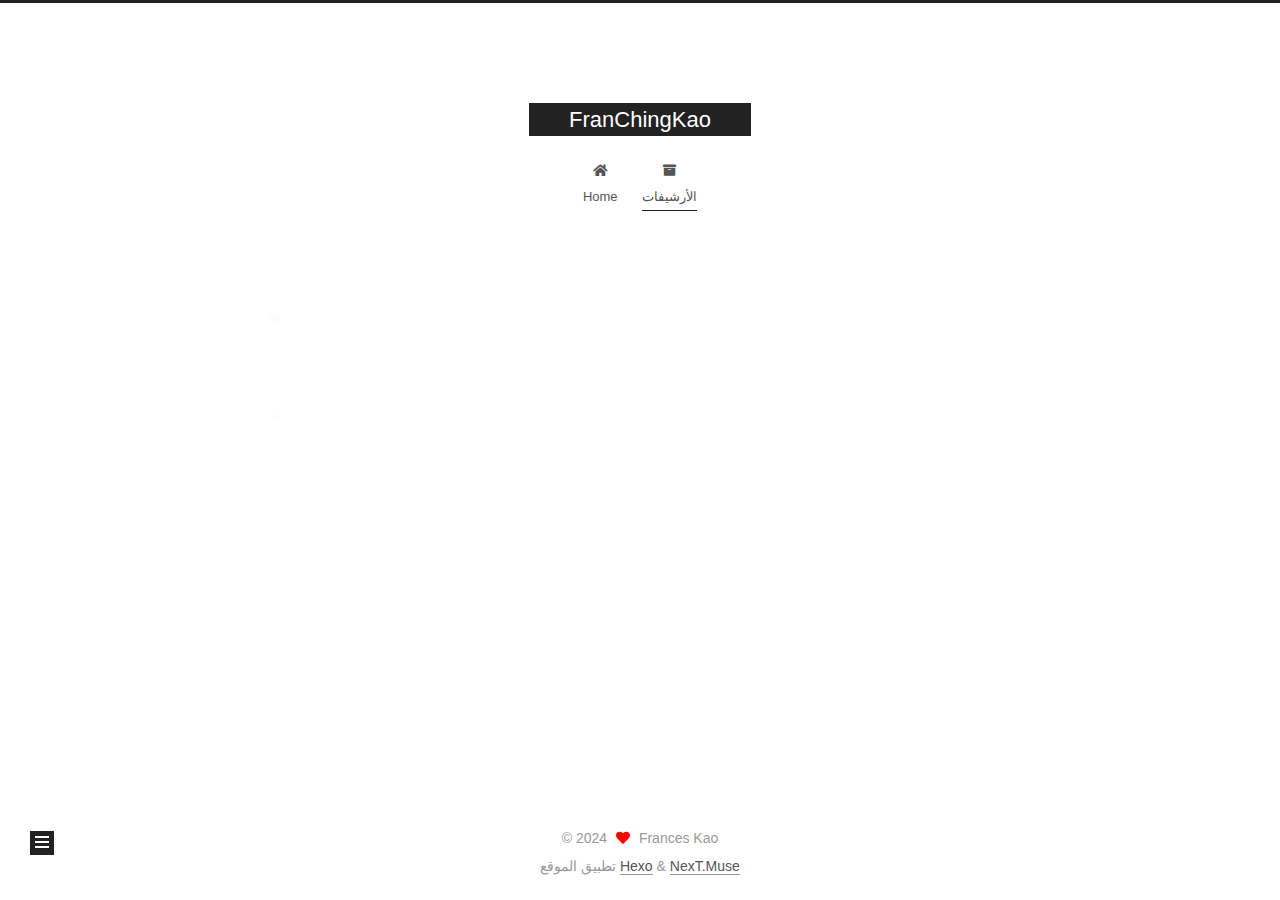
<file: archives/index.html>
<!DOCTYPE html>
<html lang="zh-tw">
<head>
  <meta charset="UTF-8">
<meta name="viewport" content="width=device-width, initial-scale=1, maximum-scale=2">
<meta name="theme-color" content="#222">
<meta name="generator" content="Hexo 7.3.0">
  <link rel="apple-touch-icon" sizes="180x180" href="/images/apple-touch-icon-next.png">
  <link rel="icon" type="image/png" sizes="32x32" href="/images/favicon-32x32-next.png">
  <link rel="icon" type="image/png" sizes="16x16" href="/images/favicon-16x16-next.png">
  <link rel="mask-icon" href="/images/logo.svg" color="#222">

<link rel="stylesheet" href="/css/main.css">


<link rel="stylesheet" href="/lib/font-awesome/css/all.min.css">

<script id="hexo-configurations">
    var NexT = window.NexT || {};
    var CONFIG = {"hostname":"franchingkao.github.io","root":"/","scheme":"Muse","version":"7.8.0","exturl":false,"sidebar":{"position":"left","display":"post","padding":18,"offset":12,"onmobile":false},"copycode":{"enable":false,"show_result":false,"style":null},"back2top":{"enable":true,"sidebar":false,"scrollpercent":false},"bookmark":{"enable":false,"color":"#222","save":"auto"},"fancybox":false,"mediumzoom":false,"lazyload":false,"pangu":false,"comments":{"style":"tabs","active":null,"storage":true,"lazyload":false,"nav":null},"algolia":{"hits":{"per_page":10},"labels":{"input_placeholder":"Search for Posts","hits_empty":"We didn't find any results for the search: ${query}","hits_stats":"${hits} results found in ${time} ms"}},"localsearch":{"enable":false,"trigger":"auto","top_n_per_article":1,"unescape":false,"preload":false},"motion":{"enable":true,"async":false,"transition":{"post_block":"fadeIn","post_header":"slideDownIn","post_body":"slideDownIn","coll_header":"slideLeftIn","sidebar":"slideUpIn"}}};
  </script>

  <meta property="og:type" content="website">
<meta property="og:title" content="FranChingKao">
<meta property="og:url" content="https://franchingkao.github.io/archives/index.html">
<meta property="og:site_name" content="FranChingKao">
<meta property="og:locale" content="zh_TW">
<meta property="article:author" content="Frances Kao">
<meta name="twitter:card" content="summary">

<link rel="canonical" href="https://franchingkao.github.io/archives/">


<script id="page-configurations">
  // https://hexo.io/docs/variables.html
  CONFIG.page = {
    sidebar: "",
    isHome : false,
    isPost : false,
    lang   : 'zh-tw'
  };
</script>

  <title>الأرشيف | FranChingKao</title>
  






  <noscript>
  <style>
  .use-motion .brand,
  .use-motion .menu-item,
  .sidebar-inner,
  .use-motion .post-block,
  .use-motion .pagination,
  .use-motion .comments,
  .use-motion .post-header,
  .use-motion .post-body,
  .use-motion .collection-header { opacity: initial; }

  .use-motion .site-title,
  .use-motion .site-subtitle {
    opacity: initial;
    top: initial;
  }

  .use-motion .logo-line-before i { left: initial; }
  .use-motion .logo-line-after i { right: initial; }
  </style>
</noscript>

</head>

<body itemscope itemtype="http://schema.org/WebPage">
  <div class="container use-motion">
    <div class="headband"></div>

    <header class="header" itemscope itemtype="http://schema.org/WPHeader">
      <div class="header-inner"><div class="site-brand-container">
  <div class="site-nav-toggle">
    <div class="toggle" aria-label="تشغيل شريط التصفح">
      <span class="toggle-line toggle-line-first"></span>
      <span class="toggle-line toggle-line-middle"></span>
      <span class="toggle-line toggle-line-last"></span>
    </div>
  </div>

  <div class="site-meta">

    <a href="/" class="brand" rel="start">
      <span class="logo-line-before"><i></i></span>
      <h1 class="site-title">FranChingKao</h1>
      <span class="logo-line-after"><i></i></span>
    </a>
  </div>

  <div class="site-nav-right">
    <div class="toggle popup-trigger">
    </div>
  </div>
</div>




<nav class="site-nav">
  <ul id="menu" class="main-menu menu">
        <li class="menu-item menu-item-home">

    <a href="/" rel="section"><i class="fa fa-home fa-fw"></i>Home</a>

  </li>
        <li class="menu-item menu-item-archives">

    <a href="/archives/" rel="section"><i class="fa fa-archive fa-fw"></i>الأرشيفات</a>

  </li>
  </ul>
</nav>




</div>
    </header>

    
  <div class="back-to-top">
    <i class="fa fa-arrow-up"></i>
    <span>0%</span>
  </div>


    <main class="main">
      <div class="main-inner">
        <div class="content-wrap">
          

          <div class="content archive">
            

  
  
  
  <div class="post-block">
    <div class="posts-collapse">
      <div class="collection-title">
        <span class="collection-header">هِم..! 2 مقالاً بالمُجمل. واصل الكتابة.</span>
      </div>

      
    <div class="collection-year">
      <span class="collection-header">2024</span>
    </div>

  <article itemscope itemtype="http://schema.org/Article">
    <header class="post-header">

      <div class="post-meta">
        <time itemprop="dateCreated"
              datetime="2024-08-21T15:55:09+08:00"
              content="2024-08-21">
          08-21
        </time>
      </div>

      <div class="post-title">
          <a class="post-title-link" href="/2024/08/21/chatbot-chiwa/" itemprop="url">
            <span itemprop="name">【Line Chatbot】小吉Chiwa</span>
          </a>
      </div>

    </header>
  </article>

  <article itemscope itemtype="http://schema.org/Article">
    <header class="post-header">

      <div class="post-meta">
        <time itemprop="dateCreated"
              datetime="2024-08-21T13:29:50+08:00"
              content="2024-08-21">
          08-21
        </time>
      </div>

      <div class="post-title">
          <a class="post-title-link" href="/2024/08/21/hello-world/" itemprop="url">
            <span itemprop="name">Hello World</span>
          </a>
      </div>

    </header>
  </article>


    </div>
  </div>
  
  
  

  



          </div>
          

<script>
  window.addEventListener('tabs:register', () => {
    let { activeClass } = CONFIG.comments;
    if (CONFIG.comments.storage) {
      activeClass = localStorage.getItem('comments_active') || activeClass;
    }
    if (activeClass) {
      let activeTab = document.querySelector(`a[href="#comment-${activeClass}"]`);
      if (activeTab) {
        activeTab.click();
      }
    }
  });
  if (CONFIG.comments.storage) {
    window.addEventListener('tabs:click', event => {
      if (!event.target.matches('.tabs-comment .tab-content .tab-pane')) return;
      let commentClass = event.target.classList[1];
      localStorage.setItem('comments_active', commentClass);
    });
  }
</script>

        </div>
          
  
  <div class="toggle sidebar-toggle">
    <span class="toggle-line toggle-line-first"></span>
    <span class="toggle-line toggle-line-middle"></span>
    <span class="toggle-line toggle-line-last"></span>
  </div>

  <aside class="sidebar">
    <div class="sidebar-inner">

      <ul class="sidebar-nav motion-element">
        <li class="sidebar-nav-toc">
          المحتويات
        </li>
        <li class="sidebar-nav-overview">
          عام
        </li>
      </ul>

      <!--noindex-->
      <div class="post-toc-wrap sidebar-panel">
      </div>
      <!--/noindex-->

      <div class="site-overview-wrap sidebar-panel">
        <div class="site-author motion-element" itemprop="author" itemscope itemtype="http://schema.org/Person">
  <p class="site-author-name" itemprop="name">Frances Kao</p>
  <div class="site-description" itemprop="description"></div>
</div>
<div class="site-state-wrap motion-element">
  <nav class="site-state">
      <div class="site-state-item site-state-posts">
          <a href="/archives/">
        
          <span class="site-state-item-count">2</span>
          <span class="site-state-item-name">المقالات</span>
        </a>
      </div>
      <div class="site-state-item site-state-tags">
        <span class="site-state-item-count">1</span>
        <span class="site-state-item-name">الوسوم</span>
      </div>
  </nav>
</div>



      </div>

    </div>
  </aside>
  <div id="sidebar-dimmer"></div>


      </div>
    </main>

    <footer class="footer">
      <div class="footer-inner">
        

        

<div class="copyright">
  
  &copy; 
  <span itemprop="copyrightYear">2024</span>
  <span class="with-love">
    <i class="fa fa-heart"></i>
  </span>
  <span class="author" itemprop="copyrightHolder">Frances Kao</span>
</div>
  <div class="powered-by">تطبيق الموقع <a href="https://hexo.io/" class="theme-link" rel="noopener" target="_blank">Hexo</a> & <a href="https://muse.theme-next.org/" class="theme-link" rel="noopener" target="_blank">NexT.Muse</a>
  </div>

        








      </div>
    </footer>
  </div>

  
  <script src="/lib/anime.min.js"></script>
  <script src="/lib/velocity/velocity.min.js"></script>
  <script src="/lib/velocity/velocity.ui.min.js"></script>

<script src="/js/utils.js"></script>

<script src="/js/motion.js"></script>


<script src="/js/schemes/muse.js"></script>


<script src="/js/next-boot.js"></script>




  















  

  

</body>
</html>
</file>
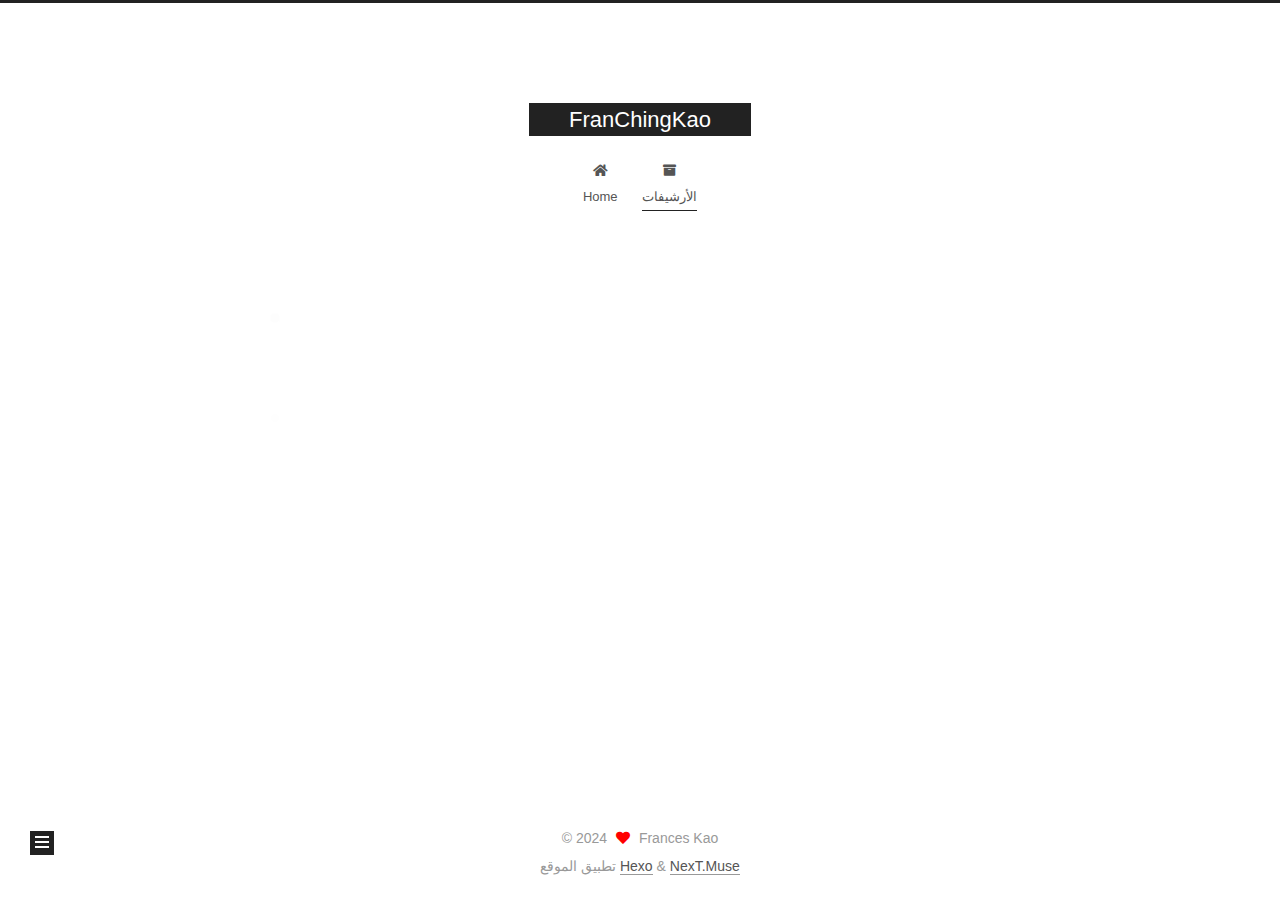
<file: archives/2024/index.html>
<!DOCTYPE html>
<html lang="zh-tw">
<head>
  <meta charset="UTF-8">
<meta name="viewport" content="width=device-width, initial-scale=1, maximum-scale=2">
<meta name="theme-color" content="#222">
<meta name="generator" content="Hexo 7.3.0">
  <link rel="apple-touch-icon" sizes="180x180" href="/images/apple-touch-icon-next.png">
  <link rel="icon" type="image/png" sizes="32x32" href="/images/favicon-32x32-next.png">
  <link rel="icon" type="image/png" sizes="16x16" href="/images/favicon-16x16-next.png">
  <link rel="mask-icon" href="/images/logo.svg" color="#222">

<link rel="stylesheet" href="/css/main.css">


<link rel="stylesheet" href="/lib/font-awesome/css/all.min.css">

<script id="hexo-configurations">
    var NexT = window.NexT || {};
    var CONFIG = {"hostname":"franchingkao.github.io","root":"/","scheme":"Muse","version":"7.8.0","exturl":false,"sidebar":{"position":"left","display":"post","padding":18,"offset":12,"onmobile":false},"copycode":{"enable":false,"show_result":false,"style":null},"back2top":{"enable":true,"sidebar":false,"scrollpercent":false},"bookmark":{"enable":false,"color":"#222","save":"auto"},"fancybox":false,"mediumzoom":false,"lazyload":false,"pangu":false,"comments":{"style":"tabs","active":null,"storage":true,"lazyload":false,"nav":null},"algolia":{"hits":{"per_page":10},"labels":{"input_placeholder":"Search for Posts","hits_empty":"We didn't find any results for the search: ${query}","hits_stats":"${hits} results found in ${time} ms"}},"localsearch":{"enable":false,"trigger":"auto","top_n_per_article":1,"unescape":false,"preload":false},"motion":{"enable":true,"async":false,"transition":{"post_block":"fadeIn","post_header":"slideDownIn","post_body":"slideDownIn","coll_header":"slideLeftIn","sidebar":"slideUpIn"}}};
  </script>

  <meta property="og:type" content="website">
<meta property="og:title" content="FranChingKao">
<meta property="og:url" content="https://franchingkao.github.io/archives/2024/index.html">
<meta property="og:site_name" content="FranChingKao">
<meta property="og:locale" content="zh_TW">
<meta property="article:author" content="Frances Kao">
<meta name="twitter:card" content="summary">

<link rel="canonical" href="https://franchingkao.github.io/archives/2024/">


<script id="page-configurations">
  // https://hexo.io/docs/variables.html
  CONFIG.page = {
    sidebar: "",
    isHome : false,
    isPost : false,
    lang   : 'zh-tw'
  };
</script>

  <title>الأرشيف | FranChingKao</title>
  






  <noscript>
  <style>
  .use-motion .brand,
  .use-motion .menu-item,
  .sidebar-inner,
  .use-motion .post-block,
  .use-motion .pagination,
  .use-motion .comments,
  .use-motion .post-header,
  .use-motion .post-body,
  .use-motion .collection-header { opacity: initial; }

  .use-motion .site-title,
  .use-motion .site-subtitle {
    opacity: initial;
    top: initial;
  }

  .use-motion .logo-line-before i { left: initial; }
  .use-motion .logo-line-after i { right: initial; }
  </style>
</noscript>

</head>

<body itemscope itemtype="http://schema.org/WebPage">
  <div class="container use-motion">
    <div class="headband"></div>

    <header class="header" itemscope itemtype="http://schema.org/WPHeader">
      <div class="header-inner"><div class="site-brand-container">
  <div class="site-nav-toggle">
    <div class="toggle" aria-label="تشغيل شريط التصفح">
      <span class="toggle-line toggle-line-first"></span>
      <span class="toggle-line toggle-line-middle"></span>
      <span class="toggle-line toggle-line-last"></span>
    </div>
  </div>

  <div class="site-meta">

    <a href="/" class="brand" rel="start">
      <span class="logo-line-before"><i></i></span>
      <h1 class="site-title">FranChingKao</h1>
      <span class="logo-line-after"><i></i></span>
    </a>
  </div>

  <div class="site-nav-right">
    <div class="toggle popup-trigger">
    </div>
  </div>
</div>




<nav class="site-nav">
  <ul id="menu" class="main-menu menu">
        <li class="menu-item menu-item-home">

    <a href="/" rel="section"><i class="fa fa-home fa-fw"></i>Home</a>

  </li>
        <li class="menu-item menu-item-archives">

    <a href="/archives/" rel="section"><i class="fa fa-archive fa-fw"></i>الأرشيفات</a>

  </li>
  </ul>
</nav>




</div>
    </header>

    
  <div class="back-to-top">
    <i class="fa fa-arrow-up"></i>
    <span>0%</span>
  </div>


    <main class="main">
      <div class="main-inner">
        <div class="content-wrap">
          

          <div class="content archive">
            

  
  
  
  <div class="post-block">
    <div class="posts-collapse">
      <div class="collection-title">
        <span class="collection-header">هِم..! 2 مقالاً بالمُجمل. واصل الكتابة.</span>
      </div>

      
    <div class="collection-year">
      <span class="collection-header">2024</span>
    </div>

  <article itemscope itemtype="http://schema.org/Article">
    <header class="post-header">

      <div class="post-meta">
        <time itemprop="dateCreated"
              datetime="2024-08-21T15:55:09+08:00"
              content="2024-08-21">
          08-21
        </time>
      </div>

      <div class="post-title">
          <a class="post-title-link" href="/2024/08/21/chatbot-chiwa/" itemprop="url">
            <span itemprop="name">【Line Chatbot】小吉Chiwa</span>
          </a>
      </div>

    </header>
  </article>

  <article itemscope itemtype="http://schema.org/Article">
    <header class="post-header">

      <div class="post-meta">
        <time itemprop="dateCreated"
              datetime="2024-08-21T13:29:50+08:00"
              content="2024-08-21">
          08-21
        </time>
      </div>

      <div class="post-title">
          <a class="post-title-link" href="/2024/08/21/hello-world/" itemprop="url">
            <span itemprop="name">Hello World</span>
          </a>
      </div>

    </header>
  </article>


    </div>
  </div>
  
  
  

  



          </div>
          

<script>
  window.addEventListener('tabs:register', () => {
    let { activeClass } = CONFIG.comments;
    if (CONFIG.comments.storage) {
      activeClass = localStorage.getItem('comments_active') || activeClass;
    }
    if (activeClass) {
      let activeTab = document.querySelector(`a[href="#comment-${activeClass}"]`);
      if (activeTab) {
        activeTab.click();
      }
    }
  });
  if (CONFIG.comments.storage) {
    window.addEventListener('tabs:click', event => {
      if (!event.target.matches('.tabs-comment .tab-content .tab-pane')) return;
      let commentClass = event.target.classList[1];
      localStorage.setItem('comments_active', commentClass);
    });
  }
</script>

        </div>
          
  
  <div class="toggle sidebar-toggle">
    <span class="toggle-line toggle-line-first"></span>
    <span class="toggle-line toggle-line-middle"></span>
    <span class="toggle-line toggle-line-last"></span>
  </div>

  <aside class="sidebar">
    <div class="sidebar-inner">

      <ul class="sidebar-nav motion-element">
        <li class="sidebar-nav-toc">
          المحتويات
        </li>
        <li class="sidebar-nav-overview">
          عام
        </li>
      </ul>

      <!--noindex-->
      <div class="post-toc-wrap sidebar-panel">
      </div>
      <!--/noindex-->

      <div class="site-overview-wrap sidebar-panel">
        <div class="site-author motion-element" itemprop="author" itemscope itemtype="http://schema.org/Person">
  <p class="site-author-name" itemprop="name">Frances Kao</p>
  <div class="site-description" itemprop="description"></div>
</div>
<div class="site-state-wrap motion-element">
  <nav class="site-state">
      <div class="site-state-item site-state-posts">
          <a href="/archives/">
        
          <span class="site-state-item-count">2</span>
          <span class="site-state-item-name">المقالات</span>
        </a>
      </div>
  </nav>
</div>



      </div>

    </div>
  </aside>
  <div id="sidebar-dimmer"></div>


      </div>
    </main>

    <footer class="footer">
      <div class="footer-inner">
        

        

<div class="copyright">
  
  &copy; 
  <span itemprop="copyrightYear">2024</span>
  <span class="with-love">
    <i class="fa fa-heart"></i>
  </span>
  <span class="author" itemprop="copyrightHolder">Frances Kao</span>
</div>
  <div class="powered-by">تطبيق الموقع <a href="https://hexo.io/" class="theme-link" rel="noopener" target="_blank">Hexo</a> & <a href="https://muse.theme-next.org/" class="theme-link" rel="noopener" target="_blank">NexT.Muse</a>
  </div>

        








      </div>
    </footer>
  </div>

  
  <script src="/lib/anime.min.js"></script>
  <script src="/lib/velocity/velocity.min.js"></script>
  <script src="/lib/velocity/velocity.ui.min.js"></script>

<script src="/js/utils.js"></script>

<script src="/js/motion.js"></script>


<script src="/js/schemes/muse.js"></script>


<script src="/js/next-boot.js"></script>




  















  

  

</body>
</html>
</file>
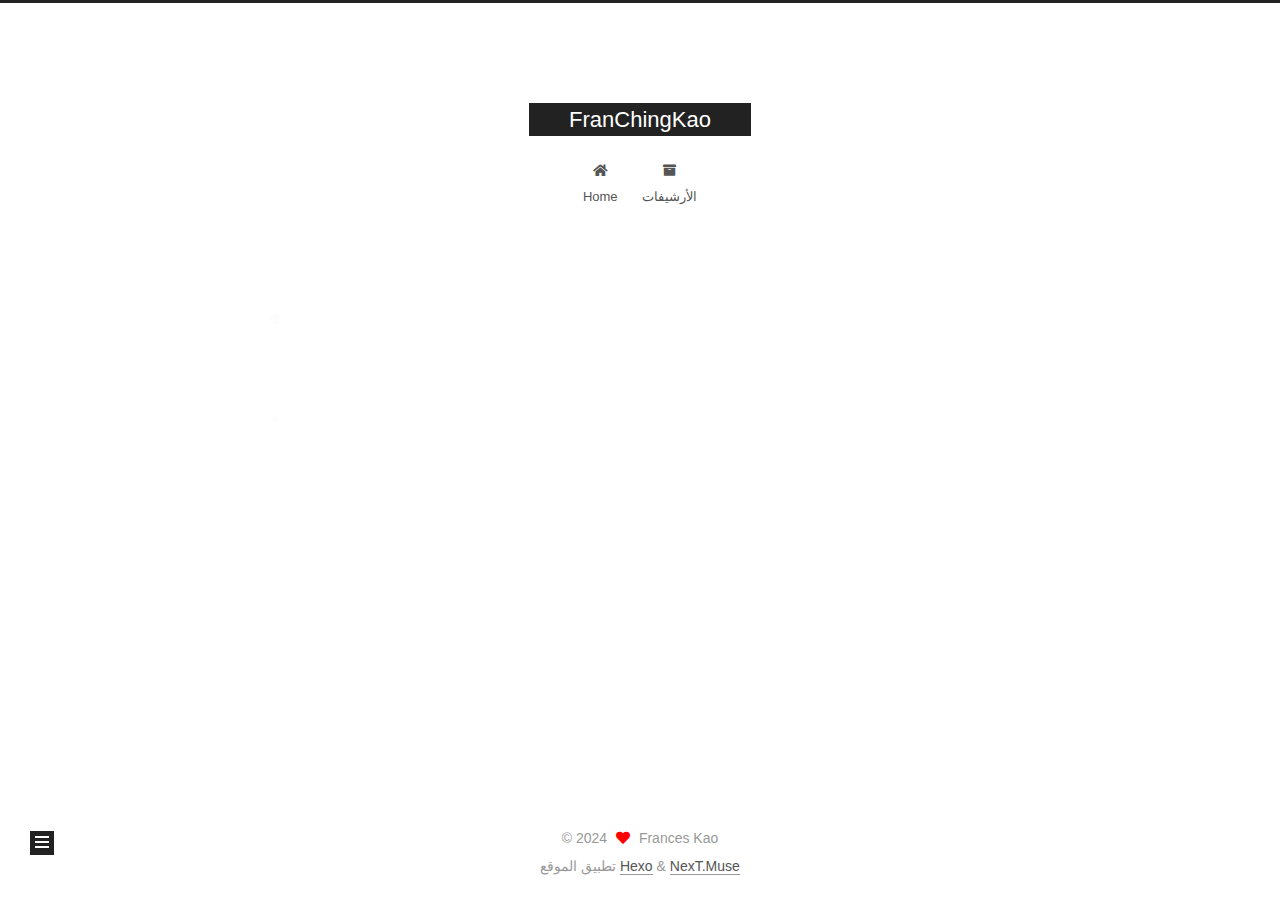
<file: tags/chatbot/index.html>
<!DOCTYPE html>
<html lang="zh-tw">
<head>
  <meta charset="UTF-8">
<meta name="viewport" content="width=device-width, initial-scale=1, maximum-scale=2">
<meta name="theme-color" content="#222">
<meta name="generator" content="Hexo 7.3.0">
  <link rel="apple-touch-icon" sizes="180x180" href="/images/apple-touch-icon-next.png">
  <link rel="icon" type="image/png" sizes="32x32" href="/images/favicon-32x32-next.png">
  <link rel="icon" type="image/png" sizes="16x16" href="/images/favicon-16x16-next.png">
  <link rel="mask-icon" href="/images/logo.svg" color="#222">

<link rel="stylesheet" href="/css/main.css">


<link rel="stylesheet" href="/lib/font-awesome/css/all.min.css">

<script id="hexo-configurations">
    var NexT = window.NexT || {};
    var CONFIG = {"hostname":"franchingkao.github.io","root":"/","scheme":"Muse","version":"7.8.0","exturl":false,"sidebar":{"position":"left","display":"post","padding":18,"offset":12,"onmobile":false},"copycode":{"enable":false,"show_result":false,"style":null},"back2top":{"enable":true,"sidebar":false,"scrollpercent":false},"bookmark":{"enable":false,"color":"#222","save":"auto"},"fancybox":false,"mediumzoom":false,"lazyload":false,"pangu":false,"comments":{"style":"tabs","active":null,"storage":true,"lazyload":false,"nav":null},"algolia":{"hits":{"per_page":10},"labels":{"input_placeholder":"Search for Posts","hits_empty":"We didn't find any results for the search: ${query}","hits_stats":"${hits} results found in ${time} ms"}},"localsearch":{"enable":false,"trigger":"auto","top_n_per_article":1,"unescape":false,"preload":false},"motion":{"enable":true,"async":false,"transition":{"post_block":"fadeIn","post_header":"slideDownIn","post_body":"slideDownIn","coll_header":"slideLeftIn","sidebar":"slideUpIn"}}};
  </script>

  <meta property="og:type" content="website">
<meta property="og:title" content="FranChingKao">
<meta property="og:url" content="https://franchingkao.github.io/tags/chatbot/index.html">
<meta property="og:site_name" content="FranChingKao">
<meta property="og:locale" content="zh_TW">
<meta property="article:author" content="Frances Kao">
<meta name="twitter:card" content="summary">

<link rel="canonical" href="https://franchingkao.github.io/tags/chatbot/">


<script id="page-configurations">
  // https://hexo.io/docs/variables.html
  CONFIG.page = {
    sidebar: "",
    isHome : false,
    isPost : false,
    lang   : 'zh-tw'
  };
</script>

  <title>وسم: chatbot | FranChingKao</title>
  






  <noscript>
  <style>
  .use-motion .brand,
  .use-motion .menu-item,
  .sidebar-inner,
  .use-motion .post-block,
  .use-motion .pagination,
  .use-motion .comments,
  .use-motion .post-header,
  .use-motion .post-body,
  .use-motion .collection-header { opacity: initial; }

  .use-motion .site-title,
  .use-motion .site-subtitle {
    opacity: initial;
    top: initial;
  }

  .use-motion .logo-line-before i { left: initial; }
  .use-motion .logo-line-after i { right: initial; }
  </style>
</noscript>

</head>

<body itemscope itemtype="http://schema.org/WebPage">
  <div class="container use-motion">
    <div class="headband"></div>

    <header class="header" itemscope itemtype="http://schema.org/WPHeader">
      <div class="header-inner"><div class="site-brand-container">
  <div class="site-nav-toggle">
    <div class="toggle" aria-label="تشغيل شريط التصفح">
      <span class="toggle-line toggle-line-first"></span>
      <span class="toggle-line toggle-line-middle"></span>
      <span class="toggle-line toggle-line-last"></span>
    </div>
  </div>

  <div class="site-meta">

    <a href="/" class="brand" rel="start">
      <span class="logo-line-before"><i></i></span>
      <h1 class="site-title">FranChingKao</h1>
      <span class="logo-line-after"><i></i></span>
    </a>
  </div>

  <div class="site-nav-right">
    <div class="toggle popup-trigger">
    </div>
  </div>
</div>




<nav class="site-nav">
  <ul id="menu" class="main-menu menu">
        <li class="menu-item menu-item-home">

    <a href="/" rel="section"><i class="fa fa-home fa-fw"></i>Home</a>

  </li>
        <li class="menu-item menu-item-archives">

    <a href="/archives/" rel="section"><i class="fa fa-archive fa-fw"></i>الأرشيفات</a>

  </li>
  </ul>
</nav>




</div>
    </header>

    
  <div class="back-to-top">
    <i class="fa fa-arrow-up"></i>
    <span>0%</span>
  </div>


    <main class="main">
      <div class="main-inner">
        <div class="content-wrap">
          

          <div class="content tag">
            

  
  
  
  <div class="post-block">
    <div class="posts-collapse">
      <div class="collection-title">
        <h2 class="collection-header">chatbot
          <small>وسم</small>
        </h2>
      </div>

      
    <div class="collection-year">
      <span class="collection-header">2024</span>
    </div>

  <article itemscope itemtype="http://schema.org/Article">
    <header class="post-header">

      <div class="post-meta">
        <time itemprop="dateCreated"
              datetime="2024-08-21T15:55:09+08:00"
              content="2024-08-21">
          08-21
        </time>
      </div>

      <div class="post-title">
          <a class="post-title-link" href="/2024/08/21/chatbot-chiwa/" itemprop="url">
            <span itemprop="name">【Line Chatbot】小吉Chiwa</span>
          </a>
      </div>

    </header>
  </article>

    </div>
  </div>
  
  
  

  



          </div>
          

<script>
  window.addEventListener('tabs:register', () => {
    let { activeClass } = CONFIG.comments;
    if (CONFIG.comments.storage) {
      activeClass = localStorage.getItem('comments_active') || activeClass;
    }
    if (activeClass) {
      let activeTab = document.querySelector(`a[href="#comment-${activeClass}"]`);
      if (activeTab) {
        activeTab.click();
      }
    }
  });
  if (CONFIG.comments.storage) {
    window.addEventListener('tabs:click', event => {
      if (!event.target.matches('.tabs-comment .tab-content .tab-pane')) return;
      let commentClass = event.target.classList[1];
      localStorage.setItem('comments_active', commentClass);
    });
  }
</script>

        </div>
          
  
  <div class="toggle sidebar-toggle">
    <span class="toggle-line toggle-line-first"></span>
    <span class="toggle-line toggle-line-middle"></span>
    <span class="toggle-line toggle-line-last"></span>
  </div>

  <aside class="sidebar">
    <div class="sidebar-inner">

      <ul class="sidebar-nav motion-element">
        <li class="sidebar-nav-toc">
          المحتويات
        </li>
        <li class="sidebar-nav-overview">
          عام
        </li>
      </ul>

      <!--noindex-->
      <div class="post-toc-wrap sidebar-panel">
      </div>
      <!--/noindex-->

      <div class="site-overview-wrap sidebar-panel">
        <div class="site-author motion-element" itemprop="author" itemscope itemtype="http://schema.org/Person">
  <p class="site-author-name" itemprop="name">Frances Kao</p>
  <div class="site-description" itemprop="description"></div>
</div>
<div class="site-state-wrap motion-element">
  <nav class="site-state">
      <div class="site-state-item site-state-posts">
          <a href="/archives/">
        
          <span class="site-state-item-count">2</span>
          <span class="site-state-item-name">المقالات</span>
        </a>
      </div>
      <div class="site-state-item site-state-tags">
        <span class="site-state-item-count">1</span>
        <span class="site-state-item-name">الوسوم</span>
      </div>
  </nav>
</div>



      </div>

    </div>
  </aside>
  <div id="sidebar-dimmer"></div>


      </div>
    </main>

    <footer class="footer">
      <div class="footer-inner">
        

        

<div class="copyright">
  
  &copy; 
  <span itemprop="copyrightYear">2024</span>
  <span class="with-love">
    <i class="fa fa-heart"></i>
  </span>
  <span class="author" itemprop="copyrightHolder">Frances Kao</span>
</div>
  <div class="powered-by">تطبيق الموقع <a href="https://hexo.io/" class="theme-link" rel="noopener" target="_blank">Hexo</a> & <a href="https://muse.theme-next.org/" class="theme-link" rel="noopener" target="_blank">NexT.Muse</a>
  </div>

        








      </div>
    </footer>
  </div>

  
  <script src="/lib/anime.min.js"></script>
  <script src="/lib/velocity/velocity.min.js"></script>
  <script src="/lib/velocity/velocity.ui.min.js"></script>

<script src="/js/utils.js"></script>

<script src="/js/motion.js"></script>


<script src="/js/schemes/muse.js"></script>


<script src="/js/next-boot.js"></script>




  















  

  

</body>
</html>
</file>
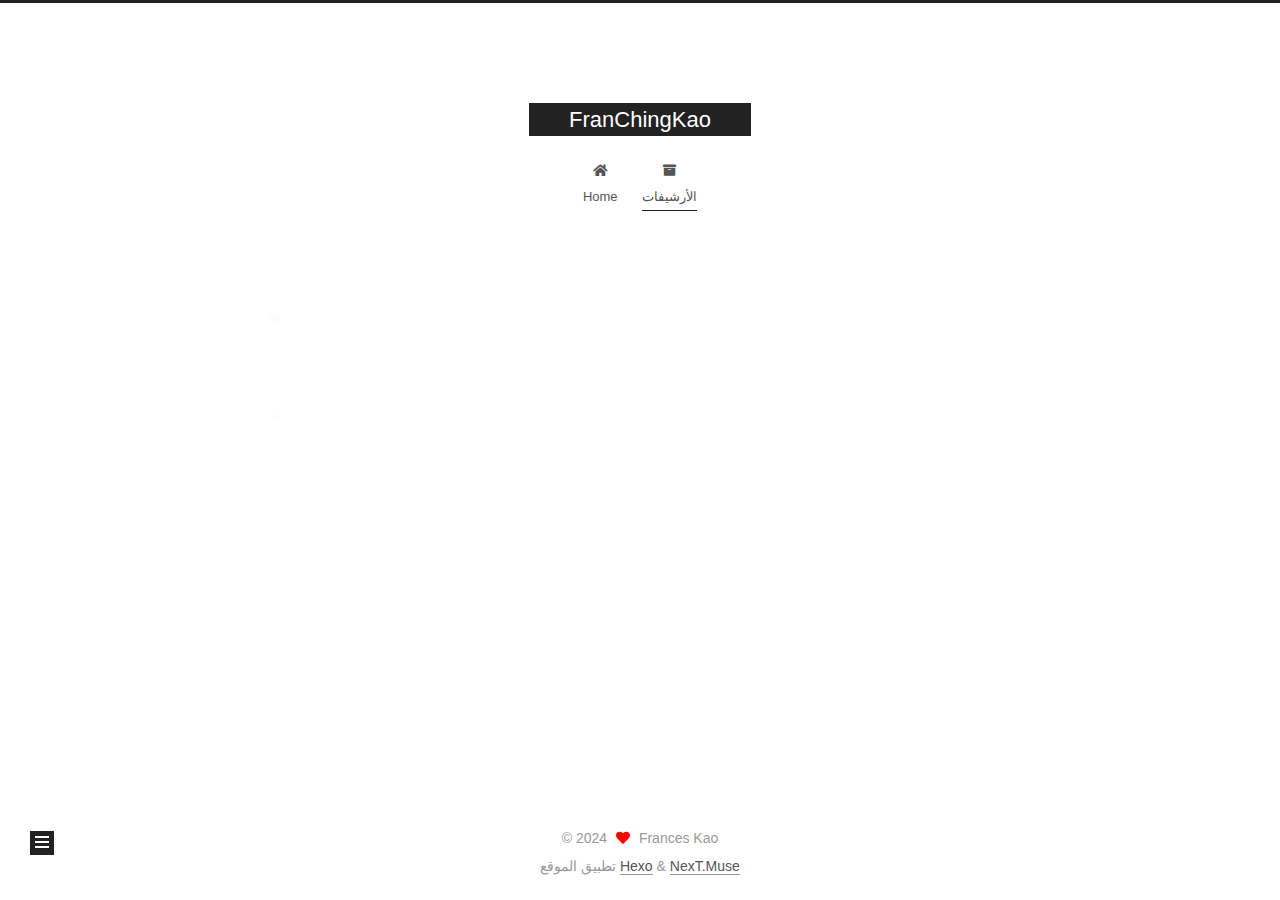
<file: archives/2024/08/index.html>
<!DOCTYPE html>
<html lang="zh-tw">
<head>
  <meta charset="UTF-8">
<meta name="viewport" content="width=device-width, initial-scale=1, maximum-scale=2">
<meta name="theme-color" content="#222">
<meta name="generator" content="Hexo 7.3.0">
  <link rel="apple-touch-icon" sizes="180x180" href="/images/apple-touch-icon-next.png">
  <link rel="icon" type="image/png" sizes="32x32" href="/images/favicon-32x32-next.png">
  <link rel="icon" type="image/png" sizes="16x16" href="/images/favicon-16x16-next.png">
  <link rel="mask-icon" href="/images/logo.svg" color="#222">

<link rel="stylesheet" href="/css/main.css">


<link rel="stylesheet" href="/lib/font-awesome/css/all.min.css">

<script id="hexo-configurations">
    var NexT = window.NexT || {};
    var CONFIG = {"hostname":"franchingkao.github.io","root":"/","scheme":"Muse","version":"7.8.0","exturl":false,"sidebar":{"position":"left","display":"post","padding":18,"offset":12,"onmobile":false},"copycode":{"enable":false,"show_result":false,"style":null},"back2top":{"enable":true,"sidebar":false,"scrollpercent":false},"bookmark":{"enable":false,"color":"#222","save":"auto"},"fancybox":false,"mediumzoom":false,"lazyload":false,"pangu":false,"comments":{"style":"tabs","active":null,"storage":true,"lazyload":false,"nav":null},"algolia":{"hits":{"per_page":10},"labels":{"input_placeholder":"Search for Posts","hits_empty":"We didn't find any results for the search: ${query}","hits_stats":"${hits} results found in ${time} ms"}},"localsearch":{"enable":false,"trigger":"auto","top_n_per_article":1,"unescape":false,"preload":false},"motion":{"enable":true,"async":false,"transition":{"post_block":"fadeIn","post_header":"slideDownIn","post_body":"slideDownIn","coll_header":"slideLeftIn","sidebar":"slideUpIn"}}};
  </script>

  <meta property="og:type" content="website">
<meta property="og:title" content="FranChingKao">
<meta property="og:url" content="https://franchingkao.github.io/archives/2024/08/index.html">
<meta property="og:site_name" content="FranChingKao">
<meta property="og:locale" content="zh_TW">
<meta property="article:author" content="Frances Kao">
<meta name="twitter:card" content="summary">

<link rel="canonical" href="https://franchingkao.github.io/archives/2024/08/">


<script id="page-configurations">
  // https://hexo.io/docs/variables.html
  CONFIG.page = {
    sidebar: "",
    isHome : false,
    isPost : false,
    lang   : 'zh-tw'
  };
</script>

  <title>الأرشيف | FranChingKao</title>
  






  <noscript>
  <style>
  .use-motion .brand,
  .use-motion .menu-item,
  .sidebar-inner,
  .use-motion .post-block,
  .use-motion .pagination,
  .use-motion .comments,
  .use-motion .post-header,
  .use-motion .post-body,
  .use-motion .collection-header { opacity: initial; }

  .use-motion .site-title,
  .use-motion .site-subtitle {
    opacity: initial;
    top: initial;
  }

  .use-motion .logo-line-before i { left: initial; }
  .use-motion .logo-line-after i { right: initial; }
  </style>
</noscript>

</head>

<body itemscope itemtype="http://schema.org/WebPage">
  <div class="container use-motion">
    <div class="headband"></div>

    <header class="header" itemscope itemtype="http://schema.org/WPHeader">
      <div class="header-inner"><div class="site-brand-container">
  <div class="site-nav-toggle">
    <div class="toggle" aria-label="تشغيل شريط التصفح">
      <span class="toggle-line toggle-line-first"></span>
      <span class="toggle-line toggle-line-middle"></span>
      <span class="toggle-line toggle-line-last"></span>
    </div>
  </div>

  <div class="site-meta">

    <a href="/" class="brand" rel="start">
      <span class="logo-line-before"><i></i></span>
      <h1 class="site-title">FranChingKao</h1>
      <span class="logo-line-after"><i></i></span>
    </a>
  </div>

  <div class="site-nav-right">
    <div class="toggle popup-trigger">
    </div>
  </div>
</div>




<nav class="site-nav">
  <ul id="menu" class="main-menu menu">
        <li class="menu-item menu-item-home">

    <a href="/" rel="section"><i class="fa fa-home fa-fw"></i>Home</a>

  </li>
        <li class="menu-item menu-item-archives">

    <a href="/archives/" rel="section"><i class="fa fa-archive fa-fw"></i>الأرشيفات</a>

  </li>
  </ul>
</nav>




</div>
    </header>

    
  <div class="back-to-top">
    <i class="fa fa-arrow-up"></i>
    <span>0%</span>
  </div>


    <main class="main">
      <div class="main-inner">
        <div class="content-wrap">
          

          <div class="content archive">
            

  
  
  
  <div class="post-block">
    <div class="posts-collapse">
      <div class="collection-title">
        <span class="collection-header">هِم..! 2 مقالاً بالمُجمل. واصل الكتابة.</span>
      </div>

      
    <div class="collection-year">
      <span class="collection-header">2024</span>
    </div>

  <article itemscope itemtype="http://schema.org/Article">
    <header class="post-header">

      <div class="post-meta">
        <time itemprop="dateCreated"
              datetime="2024-08-21T15:55:09+08:00"
              content="2024-08-21">
          08-21
        </time>
      </div>

      <div class="post-title">
          <a class="post-title-link" href="/2024/08/21/chatbot-chiwa/" itemprop="url">
            <span itemprop="name">【Line Chatbot】小吉Chiwa</span>
          </a>
      </div>

    </header>
  </article>

  <article itemscope itemtype="http://schema.org/Article">
    <header class="post-header">

      <div class="post-meta">
        <time itemprop="dateCreated"
              datetime="2024-08-21T13:29:50+08:00"
              content="2024-08-21">
          08-21
        </time>
      </div>

      <div class="post-title">
          <a class="post-title-link" href="/2024/08/21/hello-world/" itemprop="url">
            <span itemprop="name">Hello World</span>
          </a>
      </div>

    </header>
  </article>


    </div>
  </div>
  
  
  

  



          </div>
          

<script>
  window.addEventListener('tabs:register', () => {
    let { activeClass } = CONFIG.comments;
    if (CONFIG.comments.storage) {
      activeClass = localStorage.getItem('comments_active') || activeClass;
    }
    if (activeClass) {
      let activeTab = document.querySelector(`a[href="#comment-${activeClass}"]`);
      if (activeTab) {
        activeTab.click();
      }
    }
  });
  if (CONFIG.comments.storage) {
    window.addEventListener('tabs:click', event => {
      if (!event.target.matches('.tabs-comment .tab-content .tab-pane')) return;
      let commentClass = event.target.classList[1];
      localStorage.setItem('comments_active', commentClass);
    });
  }
</script>

        </div>
          
  
  <div class="toggle sidebar-toggle">
    <span class="toggle-line toggle-line-first"></span>
    <span class="toggle-line toggle-line-middle"></span>
    <span class="toggle-line toggle-line-last"></span>
  </div>

  <aside class="sidebar">
    <div class="sidebar-inner">

      <ul class="sidebar-nav motion-element">
        <li class="sidebar-nav-toc">
          المحتويات
        </li>
        <li class="sidebar-nav-overview">
          عام
        </li>
      </ul>

      <!--noindex-->
      <div class="post-toc-wrap sidebar-panel">
      </div>
      <!--/noindex-->

      <div class="site-overview-wrap sidebar-panel">
        <div class="site-author motion-element" itemprop="author" itemscope itemtype="http://schema.org/Person">
  <p class="site-author-name" itemprop="name">Frances Kao</p>
  <div class="site-description" itemprop="description"></div>
</div>
<div class="site-state-wrap motion-element">
  <nav class="site-state">
      <div class="site-state-item site-state-posts">
          <a href="/archives/">
        
          <span class="site-state-item-count">2</span>
          <span class="site-state-item-name">المقالات</span>
        </a>
      </div>
      <div class="site-state-item site-state-tags">
        <span class="site-state-item-count">1</span>
        <span class="site-state-item-name">الوسوم</span>
      </div>
  </nav>
</div>



      </div>

    </div>
  </aside>
  <div id="sidebar-dimmer"></div>


      </div>
    </main>

    <footer class="footer">
      <div class="footer-inner">
        

        

<div class="copyright">
  
  &copy; 
  <span itemprop="copyrightYear">2024</span>
  <span class="with-love">
    <i class="fa fa-heart"></i>
  </span>
  <span class="author" itemprop="copyrightHolder">Frances Kao</span>
</div>
  <div class="powered-by">تطبيق الموقع <a href="https://hexo.io/" class="theme-link" rel="noopener" target="_blank">Hexo</a> & <a href="https://muse.theme-next.org/" class="theme-link" rel="noopener" target="_blank">NexT.Muse</a>
  </div>

        








      </div>
    </footer>
  </div>

  
  <script src="/lib/anime.min.js"></script>
  <script src="/lib/velocity/velocity.min.js"></script>
  <script src="/lib/velocity/velocity.ui.min.js"></script>

<script src="/js/utils.js"></script>

<script src="/js/motion.js"></script>


<script src="/js/schemes/muse.js"></script>


<script src="/js/next-boot.js"></script>




  















  

  

</body>
</html>
</file>
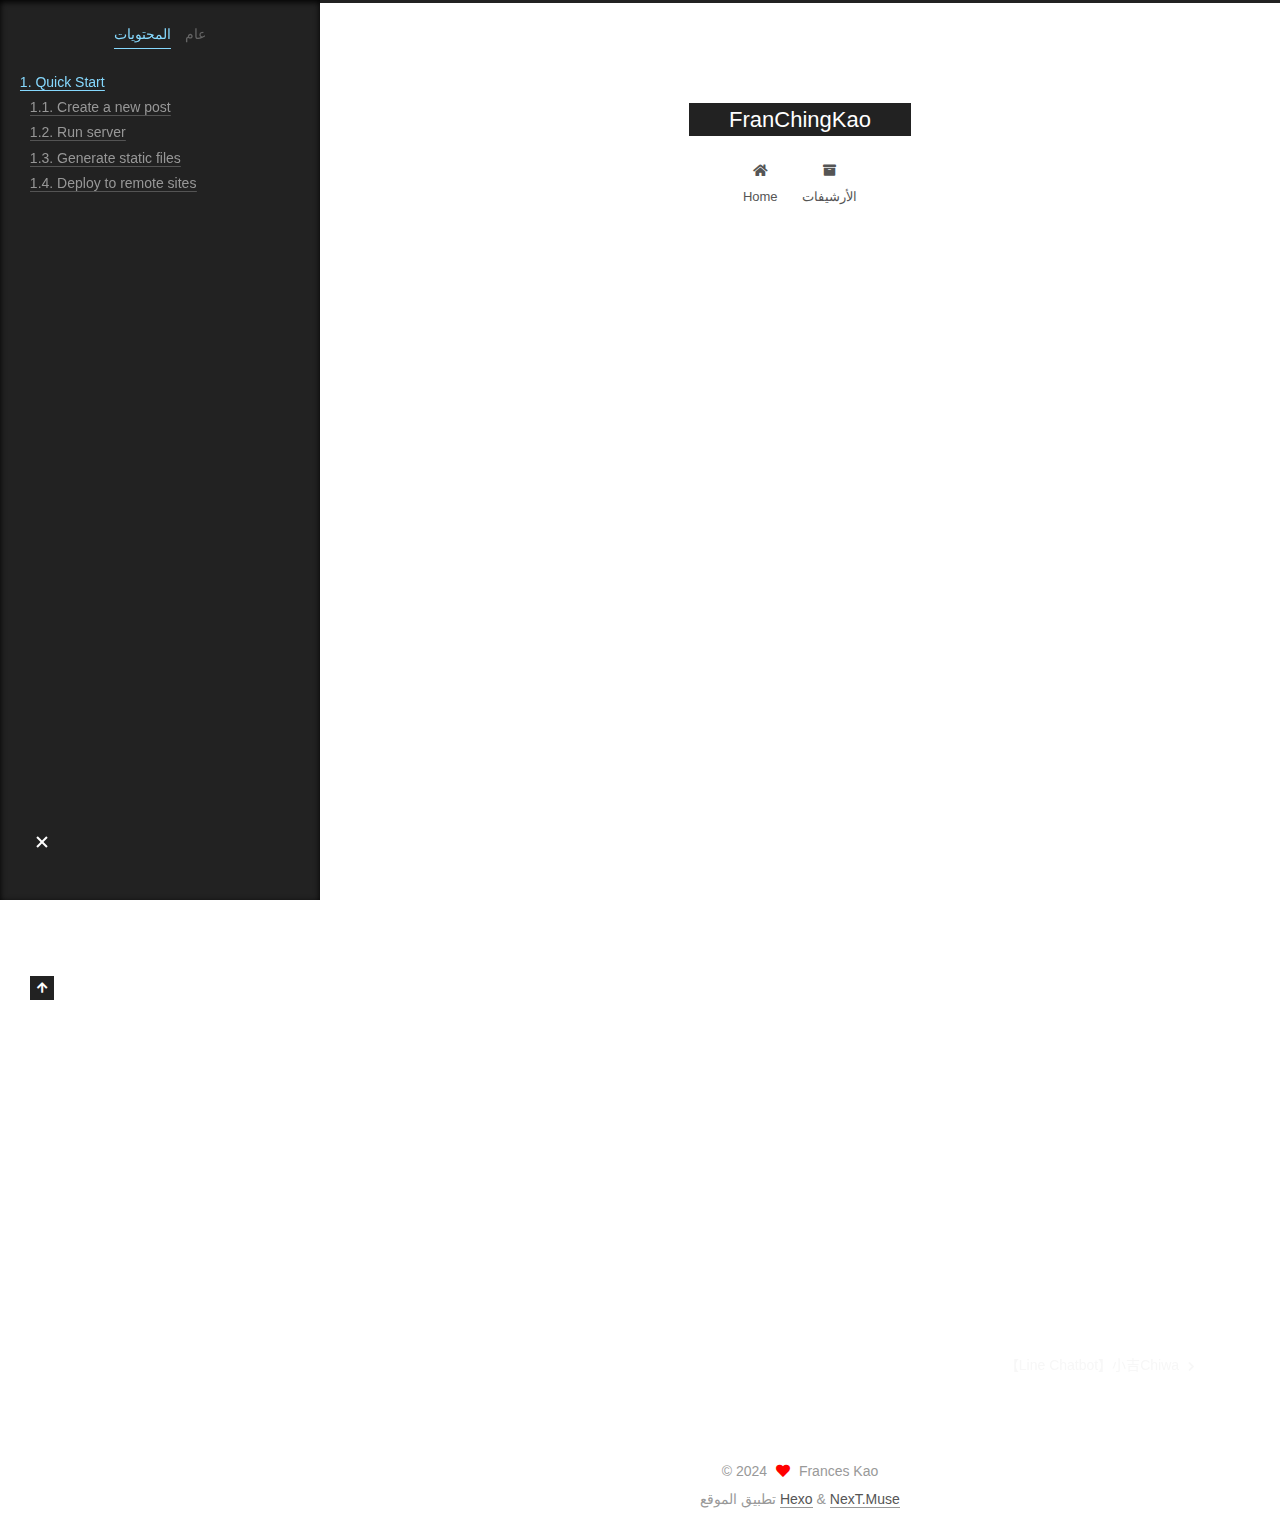
<file: 2024/08/21/hello-world/index.html>
<!DOCTYPE html>
<html lang="zh-tw">
<head>
  <meta charset="UTF-8">
<meta name="viewport" content="width=device-width, initial-scale=1, maximum-scale=2">
<meta name="theme-color" content="#222">
<meta name="generator" content="Hexo 7.3.0">
  <link rel="apple-touch-icon" sizes="180x180" href="/images/apple-touch-icon-next.png">
  <link rel="icon" type="image/png" sizes="32x32" href="/images/favicon-32x32-next.png">
  <link rel="icon" type="image/png" sizes="16x16" href="/images/favicon-16x16-next.png">
  <link rel="mask-icon" href="/images/logo.svg" color="#222">

<link rel="stylesheet" href="/css/main.css">


<link rel="stylesheet" href="/lib/font-awesome/css/all.min.css">

<script id="hexo-configurations">
    var NexT = window.NexT || {};
    var CONFIG = {"hostname":"franchingkao.github.io","root":"/","scheme":"Muse","version":"7.8.0","exturl":false,"sidebar":{"position":"left","display":"post","padding":18,"offset":12,"onmobile":false},"copycode":{"enable":false,"show_result":false,"style":null},"back2top":{"enable":true,"sidebar":false,"scrollpercent":false},"bookmark":{"enable":false,"color":"#222","save":"auto"},"fancybox":false,"mediumzoom":false,"lazyload":false,"pangu":false,"comments":{"style":"tabs","active":null,"storage":true,"lazyload":false,"nav":null},"algolia":{"hits":{"per_page":10},"labels":{"input_placeholder":"Search for Posts","hits_empty":"We didn't find any results for the search: ${query}","hits_stats":"${hits} results found in ${time} ms"}},"localsearch":{"enable":false,"trigger":"auto","top_n_per_article":1,"unescape":false,"preload":false},"motion":{"enable":true,"async":false,"transition":{"post_block":"fadeIn","post_header":"slideDownIn","post_body":"slideDownIn","coll_header":"slideLeftIn","sidebar":"slideUpIn"}}};
  </script>

  <meta name="description" content="Welcome to Hexo! This is your very first post. Check documentation for more info. If you get any problems when using Hexo, you can find the answer in troubleshooting or you can ask me on GitHub. Quick">
<meta property="og:type" content="article">
<meta property="og:title" content="Hello World">
<meta property="og:url" content="https://franchingkao.github.io/2024/08/21/hello-world/index.html">
<meta property="og:site_name" content="FranChingKao">
<meta property="og:description" content="Welcome to Hexo! This is your very first post. Check documentation for more info. If you get any problems when using Hexo, you can find the answer in troubleshooting or you can ask me on GitHub. Quick">
<meta property="og:locale" content="zh_TW">
<meta property="article:published_time" content="2024-08-21T05:29:50.859Z">
<meta property="article:modified_time" content="2024-08-21T05:29:50.860Z">
<meta property="article:author" content="Frances Kao">
<meta name="twitter:card" content="summary">

<link rel="canonical" href="https://franchingkao.github.io/2024/08/21/hello-world/">


<script id="page-configurations">
  // https://hexo.io/docs/variables.html
  CONFIG.page = {
    sidebar: "",
    isHome : false,
    isPost : true,
    lang   : 'zh-tw'
  };
</script>

  <title>Hello World | FranChingKao</title>
  






  <noscript>
  <style>
  .use-motion .brand,
  .use-motion .menu-item,
  .sidebar-inner,
  .use-motion .post-block,
  .use-motion .pagination,
  .use-motion .comments,
  .use-motion .post-header,
  .use-motion .post-body,
  .use-motion .collection-header { opacity: initial; }

  .use-motion .site-title,
  .use-motion .site-subtitle {
    opacity: initial;
    top: initial;
  }

  .use-motion .logo-line-before i { left: initial; }
  .use-motion .logo-line-after i { right: initial; }
  </style>
</noscript>

</head>

<body itemscope itemtype="http://schema.org/WebPage">
  <div class="container use-motion">
    <div class="headband"></div>

    <header class="header" itemscope itemtype="http://schema.org/WPHeader">
      <div class="header-inner"><div class="site-brand-container">
  <div class="site-nav-toggle">
    <div class="toggle" aria-label="تشغيل شريط التصفح">
      <span class="toggle-line toggle-line-first"></span>
      <span class="toggle-line toggle-line-middle"></span>
      <span class="toggle-line toggle-line-last"></span>
    </div>
  </div>

  <div class="site-meta">

    <a href="/" class="brand" rel="start">
      <span class="logo-line-before"><i></i></span>
      <h1 class="site-title">FranChingKao</h1>
      <span class="logo-line-after"><i></i></span>
    </a>
  </div>

  <div class="site-nav-right">
    <div class="toggle popup-trigger">
    </div>
  </div>
</div>




<nav class="site-nav">
  <ul id="menu" class="main-menu menu">
        <li class="menu-item menu-item-home">

    <a href="/" rel="section"><i class="fa fa-home fa-fw"></i>Home</a>

  </li>
        <li class="menu-item menu-item-archives">

    <a href="/archives/" rel="section"><i class="fa fa-archive fa-fw"></i>الأرشيفات</a>

  </li>
  </ul>
</nav>




</div>
    </header>

    
  <div class="back-to-top">
    <i class="fa fa-arrow-up"></i>
    <span>0%</span>
  </div>


    <main class="main">
      <div class="main-inner">
        <div class="content-wrap">
          

          <div class="content post posts-expand">
            

    
  
  
  <article itemscope itemtype="http://schema.org/Article" class="post-block" lang="zh-tw">
    <link itemprop="mainEntityOfPage" href="https://franchingkao.github.io/2024/08/21/hello-world/">

    <span hidden itemprop="author" itemscope itemtype="http://schema.org/Person">
      <meta itemprop="image" content="/images/avatar.gif">
      <meta itemprop="name" content="Frances Kao">
      <meta itemprop="description" content="">
    </span>

    <span hidden itemprop="publisher" itemscope itemtype="http://schema.org/Organization">
      <meta itemprop="name" content="FranChingKao">
    </span>
      <header class="post-header">
        <h1 class="post-title" itemprop="name headline">
          Hello World
        </h1>

        <div class="post-meta">
            <span class="post-meta-item">
              <span class="post-meta-item-icon">
                <i class="far fa-calendar"></i>
              </span>
              <span class="post-meta-item-text">نُشر في</span>

              <time title="أُنشأ: 2024-08-21 13:29:50" itemprop="dateCreated datePublished" datetime="2024-08-21T13:29:50+08:00">2024-08-21</time>
            </span>

          

        </div>
      </header>

    
    
    
    <div class="post-body" itemprop="articleBody">

      
        <p>Welcome to <a target="_blank" rel="noopener" href="https://hexo.io/">Hexo</a>! This is your very first post. Check <a target="_blank" rel="noopener" href="https://hexo.io/docs/">documentation</a> for more info. If you get any problems when using Hexo, you can find the answer in <a target="_blank" rel="noopener" href="https://hexo.io/docs/troubleshooting.html">troubleshooting</a> or you can ask me on <a target="_blank" rel="noopener" href="https://github.com/hexojs/hexo/issues">GitHub</a>.</p>
<h2 id="Quick-Start"><a href="#Quick-Start" class="headerlink" title="Quick Start"></a>Quick Start</h2><h3 id="Create-a-new-post"><a href="#Create-a-new-post" class="headerlink" title="Create a new post"></a>Create a new post</h3><figure class="highlight bash"><table><tr><td class="gutter"><pre><span class="line">1</span><br></pre></td><td class="code"><pre><span class="line">$ hexo new <span class="string">&quot;My New Post&quot;</span></span><br></pre></td></tr></table></figure>

<p>More info: <a target="_blank" rel="noopener" href="https://hexo.io/docs/writing.html">Writing</a></p>
<h3 id="Run-server"><a href="#Run-server" class="headerlink" title="Run server"></a>Run server</h3><figure class="highlight bash"><table><tr><td class="gutter"><pre><span class="line">1</span><br></pre></td><td class="code"><pre><span class="line">$ hexo server</span><br></pre></td></tr></table></figure>

<p>More info: <a target="_blank" rel="noopener" href="https://hexo.io/docs/server.html">Server</a></p>
<h3 id="Generate-static-files"><a href="#Generate-static-files" class="headerlink" title="Generate static files"></a>Generate static files</h3><figure class="highlight bash"><table><tr><td class="gutter"><pre><span class="line">1</span><br></pre></td><td class="code"><pre><span class="line">$ hexo generate</span><br></pre></td></tr></table></figure>

<p>More info: <a target="_blank" rel="noopener" href="https://hexo.io/docs/generating.html">Generating</a></p>
<h3 id="Deploy-to-remote-sites"><a href="#Deploy-to-remote-sites" class="headerlink" title="Deploy to remote sites"></a>Deploy to remote sites</h3><figure class="highlight bash"><table><tr><td class="gutter"><pre><span class="line">1</span><br></pre></td><td class="code"><pre><span class="line">$ hexo deploy</span><br></pre></td></tr></table></figure>

<p>More info: <a target="_blank" rel="noopener" href="https://hexo.io/docs/one-command-deployment.html">Deployment</a></p>

    </div>

    
    
    

      <footer class="post-footer">

        


        
    <div class="post-nav">
      <div class="post-nav-item"></div>
      <div class="post-nav-item">
    <a href="/2024/08/21/chatbot-chiwa/" rel="next" title="【Line Chatbot】小吉Chiwa">
      【Line Chatbot】小吉Chiwa <i class="fa fa-chevron-right"></i>
    </a></div>
    </div>
      </footer>
    
  </article>
  
  
  



          </div>
          

<script>
  window.addEventListener('tabs:register', () => {
    let { activeClass } = CONFIG.comments;
    if (CONFIG.comments.storage) {
      activeClass = localStorage.getItem('comments_active') || activeClass;
    }
    if (activeClass) {
      let activeTab = document.querySelector(`a[href="#comment-${activeClass}"]`);
      if (activeTab) {
        activeTab.click();
      }
    }
  });
  if (CONFIG.comments.storage) {
    window.addEventListener('tabs:click', event => {
      if (!event.target.matches('.tabs-comment .tab-content .tab-pane')) return;
      let commentClass = event.target.classList[1];
      localStorage.setItem('comments_active', commentClass);
    });
  }
</script>

        </div>
          
  
  <div class="toggle sidebar-toggle">
    <span class="toggle-line toggle-line-first"></span>
    <span class="toggle-line toggle-line-middle"></span>
    <span class="toggle-line toggle-line-last"></span>
  </div>

  <aside class="sidebar">
    <div class="sidebar-inner">

      <ul class="sidebar-nav motion-element">
        <li class="sidebar-nav-toc">
          المحتويات
        </li>
        <li class="sidebar-nav-overview">
          عام
        </li>
      </ul>

      <!--noindex-->
      <div class="post-toc-wrap sidebar-panel">
          <div class="post-toc motion-element"><ol class="nav"><li class="nav-item nav-level-2"><a class="nav-link" href="#Quick-Start"><span class="nav-number">1.</span> <span class="nav-text">Quick Start</span></a><ol class="nav-child"><li class="nav-item nav-level-3"><a class="nav-link" href="#Create-a-new-post"><span class="nav-number">1.1.</span> <span class="nav-text">Create a new post</span></a></li><li class="nav-item nav-level-3"><a class="nav-link" href="#Run-server"><span class="nav-number">1.2.</span> <span class="nav-text">Run server</span></a></li><li class="nav-item nav-level-3"><a class="nav-link" href="#Generate-static-files"><span class="nav-number">1.3.</span> <span class="nav-text">Generate static files</span></a></li><li class="nav-item nav-level-3"><a class="nav-link" href="#Deploy-to-remote-sites"><span class="nav-number">1.4.</span> <span class="nav-text">Deploy to remote sites</span></a></li></ol></li></ol></div>
      </div>
      <!--/noindex-->

      <div class="site-overview-wrap sidebar-panel">
        <div class="site-author motion-element" itemprop="author" itemscope itemtype="http://schema.org/Person">
  <p class="site-author-name" itemprop="name">Frances Kao</p>
  <div class="site-description" itemprop="description"></div>
</div>
<div class="site-state-wrap motion-element">
  <nav class="site-state">
      <div class="site-state-item site-state-posts">
          <a href="/archives/">
        
          <span class="site-state-item-count">2</span>
          <span class="site-state-item-name">المقالات</span>
        </a>
      </div>
      <div class="site-state-item site-state-tags">
        <span class="site-state-item-count">1</span>
        <span class="site-state-item-name">الوسوم</span>
      </div>
  </nav>
</div>



      </div>

    </div>
  </aside>
  <div id="sidebar-dimmer"></div>


      </div>
    </main>

    <footer class="footer">
      <div class="footer-inner">
        

        

<div class="copyright">
  
  &copy; 
  <span itemprop="copyrightYear">2024</span>
  <span class="with-love">
    <i class="fa fa-heart"></i>
  </span>
  <span class="author" itemprop="copyrightHolder">Frances Kao</span>
</div>
  <div class="powered-by">تطبيق الموقع <a href="https://hexo.io/" class="theme-link" rel="noopener" target="_blank">Hexo</a> & <a href="https://muse.theme-next.org/" class="theme-link" rel="noopener" target="_blank">NexT.Muse</a>
  </div>

        








      </div>
    </footer>
  </div>

  
  <script src="/lib/anime.min.js"></script>
  <script src="/lib/velocity/velocity.min.js"></script>
  <script src="/lib/velocity/velocity.ui.min.js"></script>

<script src="/js/utils.js"></script>

<script src="/js/motion.js"></script>


<script src="/js/schemes/muse.js"></script>


<script src="/js/next-boot.js"></script>




  















  

  

</body>
</html>
</file>
<file: css/main.css>
:root {
  --body-bg-color: #fff;
  --content-bg-color: #fff;
  --card-bg-color: #f5f5f5;
  --text-color: #555;
  --blockquote-color: #666;
  --link-color: #555;
  --link-hover-color: #222;
  --brand-color: #fff;
  --brand-hover-color: #fff;
  --table-row-odd-bg-color: #f9f9f9;
  --table-row-hover-bg-color: #f5f5f5;
  --menu-item-bg-color: #f5f5f5;
  --btn-default-bg: #222;
  --btn-default-color: #fff;
  --btn-default-border-color: #222;
  --btn-default-hover-bg: #fff;
  --btn-default-hover-color: #222;
  --btn-default-hover-border-color: #222;
}
html {
  line-height: 1.15; /* 1 */
  -webkit-text-size-adjust: 100%; /* 2 */
}
body {
  margin: 0;
}
main {
  display: block;
}
h1 {
  font-size: 2em;
  margin: 0.67em 0;
}
hr {
  box-sizing: content-box; /* 1 */
  height: 0; /* 1 */
  overflow: visible; /* 2 */
}
pre {
  font-family: monospace, monospace; /* 1 */
  font-size: 1em; /* 2 */
}
a {
  background: transparent;
}
abbr[title] {
  border-bottom: none; /* 1 */
  text-decoration: underline; /* 2 */
  text-decoration: underline dotted; /* 2 */
}
b,
strong {
  font-weight: bolder;
}
code,
kbd,
samp {
  font-family: monospace, monospace; /* 1 */
  font-size: 1em; /* 2 */
}
small {
  font-size: 80%;
}
sub,
sup {
  font-size: 75%;
  line-height: 0;
  position: relative;
  vertical-align: baseline;
}
sub {
  bottom: -0.25em;
}
sup {
  top: -0.5em;
}
img {
  border-style: none;
}
button,
input,
optgroup,
select,
textarea {
  font-family: inherit; /* 1 */
  font-size: 100%; /* 1 */
  line-height: 1.15; /* 1 */
  margin: 0; /* 2 */
}
button,
input {
/* 1 */
  overflow: visible;
}
button,
select {
/* 1 */
  text-transform: none;
}
button,
[type='button'],
[type='reset'],
[type='submit'] {
  -webkit-appearance: button;
}
button::-moz-focus-inner,
[type='button']::-moz-focus-inner,
[type='reset']::-moz-focus-inner,
[type='submit']::-moz-focus-inner {
  border-style: none;
  padding: 0;
}
button:-moz-focusring,
[type='button']:-moz-focusring,
[type='reset']:-moz-focusring,
[type='submit']:-moz-focusring {
  outline: 1px dotted ButtonText;
}
fieldset {
  padding: 0.35em 0.75em 0.625em;
}
legend {
  box-sizing: border-box; /* 1 */
  color: inherit; /* 2 */
  display: table; /* 1 */
  max-width: 100%; /* 1 */
  padding: 0; /* 3 */
  white-space: normal; /* 1 */
}
progress {
  vertical-align: baseline;
}
textarea {
  overflow: auto;
}
[type='checkbox'],
[type='radio'] {
  box-sizing: border-box; /* 1 */
  padding: 0; /* 2 */
}
[type='number']::-webkit-inner-spin-button,
[type='number']::-webkit-outer-spin-button {
  height: auto;
}
[type='search'] {
  outline-offset: -2px; /* 2 */
  -webkit-appearance: textfield; /* 1 */
}
[type='search']::-webkit-search-decoration {
  -webkit-appearance: none;
}
::-webkit-file-upload-button {
  font: inherit; /* 2 */
  -webkit-appearance: button; /* 1 */
}
details {
  display: block;
}
summary {
  display: list-item;
}
template {
  display: none;
}
[hidden] {
  display: none;
}
::selection {
  background: #262a30;
  color: #eee;
}
html,
body {
  height: 100%;
}
body {
  background: var(--body-bg-color);
  color: var(--text-color);
  font-family: 'Lato', "PingFang SC", "Microsoft YaHei", sans-serif;
  font-size: 1em;
  line-height: 2;
}
@media (max-width: 991px) {
  body {
    padding-left: 0 !important;
    padding-right: 0 !important;
  }
}
h1,
h2,
h3,
h4,
h5,
h6 {
  font-family: 'Lato', "PingFang SC", "Microsoft YaHei", sans-serif;
  font-weight: bold;
  line-height: 1.5;
  margin: 20px 0 15px;
}
h1 {
  font-size: 1.5em;
}
h2 {
  font-size: 1.375em;
}
h3 {
  font-size: 1.25em;
}
h4 {
  font-size: 1.125em;
}
h5 {
  font-size: 1em;
}
h6 {
  font-size: 0.875em;
}
p {
  margin: 0 0 20px 0;
}
a,
span.exturl {
  border-bottom: 1px solid #999;
  color: var(--link-color);
  outline: 0;
  text-decoration: none;
  overflow-wrap: break-word;
  word-wrap: break-word;
  cursor: pointer;
}
a:hover,
span.exturl:hover {
  border-bottom-color: var(--link-hover-color);
  color: var(--link-hover-color);
}
iframe,
img,
video {
  display: block;
  margin-left: auto;
  margin-right: auto;
  max-width: 100%;
}
hr {
  background-image: repeating-linear-gradient(-45deg, #ddd, #ddd 4px, transparent 4px, transparent 8px);
  border: 0;
  height: 3px;
  margin: 40px 0;
}
blockquote {
  border-left: 4px solid #ddd;
  color: var(--blockquote-color);
  margin: 0;
  padding: 0 15px;
}
blockquote cite::before {
  content: '-';
  padding: 0 5px;
}
dt {
  font-weight: bold;
}
dd {
  margin: 0;
  padding: 0;
}
kbd {
  background-color: #f5f5f5;
  background-image: linear-gradient(#eee, #fff, #eee);
  border: 1px solid #ccc;
  border-radius: 0.2em;
  box-shadow: 0.1em 0.1em 0.2em rgba(0,0,0,0.1);
  color: #555;
  font-family: inherit;
  padding: 0.1em 0.3em;
  white-space: nowrap;
}
.table-container {
  overflow: auto;
}
table {
  border-collapse: collapse;
  border-spacing: 0;
  font-size: 0.875em;
  margin: 0 0 20px 0;
  width: 100%;
}
tbody tr:nth-of-type(odd) {
  background: var(--table-row-odd-bg-color);
}
tbody tr:hover {
  background: var(--table-row-hover-bg-color);
}
caption,
th,
td {
  font-weight: normal;
  padding: 8px;
  vertical-align: middle;
}
th,
td {
  border: 1px solid #ddd;
  border-bottom: 3px solid #ddd;
}
th {
  font-weight: 700;
  padding-bottom: 10px;
}
td {
  border-bottom-width: 1px;
}
.btn {
  background: var(--btn-default-bg);
  border: 2px solid var(--btn-default-border-color);
  border-radius: 0;
  color: var(--btn-default-color);
  display: inline-block;
  font-size: 0.875em;
  line-height: 2;
  padding: 0 20px;
  text-decoration: none;
  transition-property: background-color;
  transition-delay: 0s;
  transition-duration: 0.2s;
  transition-timing-function: ease-in-out;
}
.btn:hover {
  background: var(--btn-default-hover-bg);
  border-color: var(--btn-default-hover-border-color);
  color: var(--btn-default-hover-color);
}
.btn + .btn {
  margin: 0 0 8px 8px;
}
.btn .fa-fw {
  text-align: left;
  width: 1.285714285714286em;
}
.toggle {
  line-height: 0;
}
.toggle .toggle-line {
  background: #fff;
  display: inline-block;
  height: 2px;
  left: 0;
  position: relative;
  top: 0;
  transition: all 0.4s;
  vertical-align: top;
  width: 100%;
}
.toggle .toggle-line:not(:first-child) {
  margin-top: 3px;
}
.toggle.toggle-arrow .toggle-line-first {
  left: 50%;
  top: 2px;
  transform: rotate(45deg);
  width: 50%;
}
.toggle.toggle-arrow .toggle-line-middle {
  left: 2px;
  width: 90%;
}
.toggle.toggle-arrow .toggle-line-last {
  left: 50%;
  top: -2px;
  transform: rotate(-45deg);
  width: 50%;
}
.toggle.toggle-close .toggle-line-first {
  transform: rotate(-45deg);
  top: 5px;
}
.toggle.toggle-close .toggle-line-middle {
  opacity: 0;
}
.toggle.toggle-close .toggle-line-last {
  transform: rotate(45deg);
  top: -5px;
}
.highlight,
pre {
  background: #f7f7f7;
  color: #4d4d4c;
  line-height: 1.6;
  margin: 0 auto 20px;
}
pre,
code {
  font-family: consolas, Menlo, monospace, "PingFang SC", "Microsoft YaHei";
}
code {
  background: #eee;
  border-radius: 3px;
  color: #555;
  padding: 2px 4px;
  overflow-wrap: break-word;
  word-wrap: break-word;
}
.highlight *::selection {
  background: #d6d6d6;
}
.highlight pre {
  border: 0;
  margin: 0;
  padding: 10px 0;
}
.highlight table {
  border: 0;
  margin: 0;
  width: auto;
}
.highlight td {
  border: 0;
  padding: 0;
}
.highlight figcaption {
  background: #eff2f3;
  color: #4d4d4c;
  display: flex;
  font-size: 0.875em;
  justify-content: space-between;
  line-height: 1.2;
  padding: 0.5em;
}
.highlight figcaption a {
  color: #4d4d4c;
}
.highlight figcaption a:hover {
  border-bottom-color: #4d4d4c;
}
.highlight .gutter {
  -moz-user-select: none;
  -ms-user-select: none;
  -webkit-user-select: none;
  user-select: none;
}
.highlight .gutter pre {
  background: #eff2f3;
  color: #869194;
  padding-left: 10px;
  padding-right: 10px;
  text-align: right;
}
.highlight .code pre {
  background: #f7f7f7;
  padding-left: 10px;
  width: 100%;
}
.gist table {
  width: auto;
}
.gist table td {
  border: 0;
}
pre {
  overflow: auto;
  padding: 10px;
}
pre code {
  background: none;
  color: #4d4d4c;
  font-size: 0.875em;
  padding: 0;
  text-shadow: none;
}
pre .deletion {
  background: #fdd;
}
pre .addition {
  background: #dfd;
}
pre .meta {
  color: #eab700;
  -moz-user-select: none;
  -ms-user-select: none;
  -webkit-user-select: none;
  user-select: none;
}
pre .comment {
  color: #8e908c;
}
pre .variable,
pre .attribute,
pre .tag,
pre .name,
pre .regexp,
pre .ruby .constant,
pre .xml .tag .title,
pre .xml .pi,
pre .xml .doctype,
pre .html .doctype,
pre .css .id,
pre .css .class,
pre .css .pseudo {
  color: #c82829;
}
pre .number,
pre .preprocessor,
pre .built_in,
pre .builtin-name,
pre .literal,
pre .params,
pre .constant,
pre .command {
  color: #f5871f;
}
pre .ruby .class .title,
pre .css .rules .attribute,
pre .string,
pre .symbol,
pre .value,
pre .inheritance,
pre .header,
pre .ruby .symbol,
pre .xml .cdata,
pre .special,
pre .formula {
  color: #718c00;
}
pre .title,
pre .css .hexcolor {
  color: #3e999f;
}
pre .function,
pre .python .decorator,
pre .python .title,
pre .ruby .function .title,
pre .ruby .title .keyword,
pre .perl .sub,
pre .javascript .title,
pre .coffeescript .title {
  color: #4271ae;
}
pre .keyword,
pre .javascript .function {
  color: #8959a8;
}
.blockquote-center {
  border-left: none;
  margin: 40px 0;
  padding: 0;
  position: relative;
  text-align: center;
}
.blockquote-center .fa {
  display: block;
  opacity: 0.6;
  position: absolute;
  width: 100%;
}
.blockquote-center .fa-quote-left {
  border-top: 1px solid #ccc;
  text-align: left;
  top: -20px;
}
.blockquote-center .fa-quote-right {
  border-bottom: 1px solid #ccc;
  text-align: right;
  bottom: -20px;
}
.blockquote-center p,
.blockquote-center div {
  text-align: center;
}
.post-body .group-picture img {
  margin: 0 auto;
  padding: 0 3px;
}
.group-picture-row {
  margin-bottom: 6px;
  overflow: hidden;
}
.group-picture-column {
  float: left;
  margin-bottom: 10px;
}
.post-body .label {
  color: #555;
  display: inline;
  padding: 0 2px;
}
.post-body .label.default {
  background: #f0f0f0;
}
.post-body .label.primary {
  background: #efe6f7;
}
.post-body .label.info {
  background: #e5f2f8;
}
.post-body .label.success {
  background: #e7f4e9;
}
.post-body .label.warning {
  background: #fcf6e1;
}
.post-body .label.danger {
  background: #fae8eb;
}
.post-body .tabs {
  margin-bottom: 20px;
}
.post-body .tabs,
.tabs-comment {
  display: block;
  padding-top: 10px;
  position: relative;
}
.post-body .tabs ul.nav-tabs,
.tabs-comment ul.nav-tabs {
  display: flex;
  flex-wrap: wrap;
  margin: 0;
  margin-bottom: -1px;
  padding: 0;
}
@media (max-width: 413px) {
  .post-body .tabs ul.nav-tabs,
  .tabs-comment ul.nav-tabs {
    display: block;
    margin-bottom: 5px;
  }
}
.post-body .tabs ul.nav-tabs li.tab,
.tabs-comment ul.nav-tabs li.tab {
  border-bottom: 1px solid #ddd;
  border-left: 1px solid transparent;
  border-right: 1px solid transparent;
  border-top: 3px solid transparent;
  flex-grow: 1;
  list-style-type: none;
  border-radius: 0 0 0 0;
}
@media (max-width: 413px) {
  .post-body .tabs ul.nav-tabs li.tab,
  .tabs-comment ul.nav-tabs li.tab {
    border-bottom: 1px solid transparent;
    border-left: 3px solid transparent;
    border-right: 1px solid transparent;
    border-top: 1px solid transparent;
  }
}
@media (max-width: 413px) {
  .post-body .tabs ul.nav-tabs li.tab,
  .tabs-comment ul.nav-tabs li.tab {
    border-radius: 0;
  }
}
.post-body .tabs ul.nav-tabs li.tab a,
.tabs-comment ul.nav-tabs li.tab a {
  border-bottom: initial;
  display: block;
  line-height: 1.8;
  outline: 0;
  padding: 0.25em 0.75em;
  text-align: center;
  transition-delay: 0s;
  transition-duration: 0.2s;
  transition-timing-function: ease-out;
}
.post-body .tabs ul.nav-tabs li.tab a i,
.tabs-comment ul.nav-tabs li.tab a i {
  width: 1.285714285714286em;
}
.post-body .tabs ul.nav-tabs li.tab.active,
.tabs-comment ul.nav-tabs li.tab.active {
  border-bottom: 1px solid transparent;
  border-left: 1px solid #ddd;
  border-right: 1px solid #ddd;
  border-top: 3px solid #fc6423;
}
@media (max-width: 413px) {
  .post-body .tabs ul.nav-tabs li.tab.active,
  .tabs-comment ul.nav-tabs li.tab.active {
    border-bottom: 1px solid #ddd;
    border-left: 3px solid #fc6423;
    border-right: 1px solid #ddd;
    border-top: 1px solid #ddd;
  }
}
.post-body .tabs ul.nav-tabs li.tab.active a,
.tabs-comment ul.nav-tabs li.tab.active a {
  color: var(--link-color);
  cursor: default;
}
.post-body .tabs .tab-content .tab-pane,
.tabs-comment .tab-content .tab-pane {
  border: 1px solid #ddd;
  border-top: 0;
  padding: 20px 20px 0 20px;
  border-radius: 0;
}
.post-body .tabs .tab-content .tab-pane:not(.active),
.tabs-comment .tab-content .tab-pane:not(.active) {
  display: none;
}
.post-body .tabs .tab-content .tab-pane.active,
.tabs-comment .tab-content .tab-pane.active {
  display: block;
}
.post-body .tabs .tab-content .tab-pane.active:nth-of-type(1),
.tabs-comment .tab-content .tab-pane.active:nth-of-type(1) {
  border-radius: 0 0 0 0;
}
@media (max-width: 413px) {
  .post-body .tabs .tab-content .tab-pane.active:nth-of-type(1),
  .tabs-comment .tab-content .tab-pane.active:nth-of-type(1) {
    border-radius: 0;
  }
}
.post-body .note {
  border-radius: 3px;
  margin-bottom: 20px;
  padding: 1em;
  position: relative;
  border: 1px solid #eee;
  border-left-width: 5px;
}
.post-body .note h2,
.post-body .note h3,
.post-body .note h4,
.post-body .note h5,
.post-body .note h6 {
  margin-top: 0;
  border-bottom: initial;
  margin-bottom: 0;
  padding-top: 0;
}
.post-body .note p:first-child,
.post-body .note ul:first-child,
.post-body .note ol:first-child,
.post-body .note table:first-child,
.post-body .note pre:first-child,
.post-body .note blockquote:first-child,
.post-body .note img:first-child {
  margin-top: 0;
}
.post-body .note p:last-child,
.post-body .note ul:last-child,
.post-body .note ol:last-child,
.post-body .note table:last-child,
.post-body .note pre:last-child,
.post-body .note blockquote:last-child,
.post-body .note img:last-child {
  margin-bottom: 0;
}
.post-body .note.default {
  border-left-color: #777;
}
.post-body .note.default h2,
.post-body .note.default h3,
.post-body .note.default h4,
.post-body .note.default h5,
.post-body .note.default h6 {
  color: #777;
}
.post-body .note.primary {
  border-left-color: #6f42c1;
}
.post-body .note.primary h2,
.post-body .note.primary h3,
.post-body .note.primary h4,
.post-body .note.primary h5,
.post-body .note.primary h6 {
  color: #6f42c1;
}
.post-body .note.info {
  border-left-color: #428bca;
}
.post-body .note.info h2,
.post-body .note.info h3,
.post-body .note.info h4,
.post-body .note.info h5,
.post-body .note.info h6 {
  color: #428bca;
}
.post-body .note.success {
  border-left-color: #5cb85c;
}
.post-body .note.success h2,
.post-body .note.success h3,
.post-body .note.success h4,
.post-body .note.success h5,
.post-body .note.success h6 {
  color: #5cb85c;
}
.post-body .note.warning {
  border-left-color: #f0ad4e;
}
.post-body .note.warning h2,
.post-body .note.warning h3,
.post-body .note.warning h4,
.post-body .note.warning h5,
.post-body .note.warning h6 {
  color: #f0ad4e;
}
.post-body .note.danger {
  border-left-color: #d9534f;
}
.post-body .note.danger h2,
.post-body .note.danger h3,
.post-body .note.danger h4,
.post-body .note.danger h5,
.post-body .note.danger h6 {
  color: #d9534f;
}
.pagination .prev,
.pagination .next,
.pagination .page-number,
.pagination .space {
  display: inline-block;
  margin: 0 10px;
  padding: 0 11px;
  position: relative;
  top: -1px;
}
@media (max-width: 767px) {
  .pagination .prev,
  .pagination .next,
  .pagination .page-number,
  .pagination .space {
    margin: 0 5px;
  }
}
.pagination {
  border-top: 1px solid #eee;
  margin: 120px 0 0;
  text-align: center;
}
.pagination .prev,
.pagination .next,
.pagination .page-number {
  border-bottom: 0;
  border-top: 1px solid #eee;
  transition-property: border-color;
  transition-delay: 0s;
  transition-duration: 0.2s;
  transition-timing-function: ease-in-out;
}
.pagination .prev:hover,
.pagination .next:hover,
.pagination .page-number:hover {
  border-top-color: #222;
}
.pagination .space {
  margin: 0;
  padding: 0;
}
.pagination .prev {
  margin-left: 0;
}
.pagination .next {
  margin-right: 0;
}
.pagination .page-number.current {
  background: #ccc;
  border-top-color: #ccc;
  color: #fff;
}
@media (max-width: 767px) {
  .pagination {
    border-top: none;
  }
  .pagination .prev,
  .pagination .next,
  .pagination .page-number {
    border-bottom: 1px solid #eee;
    border-top: 0;
    margin-bottom: 10px;
    padding: 0 10px;
  }
  .pagination .prev:hover,
  .pagination .next:hover,
  .pagination .page-number:hover {
    border-bottom-color: #222;
  }
}
.comments {
  margin-top: 60px;
  overflow: hidden;
}
.comment-button-group {
  display: flex;
  flex-wrap: wrap-reverse;
  justify-content: center;
  margin: 1em 0;
}
.comment-button-group .comment-button {
  margin: 0.1em 0.2em;
}
.comment-button-group .comment-button.active {
  background: var(--btn-default-hover-bg);
  border-color: var(--btn-default-hover-border-color);
  color: var(--btn-default-hover-color);
}
.comment-position {
  display: none;
}
.comment-position.active {
  display: block;
}
.tabs-comment {
  background: var(--content-bg-color);
  margin-top: 4em;
  padding-top: 0;
}
.tabs-comment .comments {
  border: 0;
  box-shadow: none;
  margin-top: 0;
  padding-top: 0;
}
.container {
  min-height: 100%;
  position: relative;
}
.main-inner {
  margin: 0 auto;
  width: 700px;
}
@media (min-width: 1200px) {
  .main-inner {
    width: 800px;
  }
}
@media (min-width: 1600px) {
  .main-inner {
    width: 900px;
  }
}
@media (max-width: 767px) {
  .content-wrap {
    padding: 0 20px;
  }
}
.header {
  background: transparent;
}
.header-inner {
  margin: 0 auto;
  width: 700px;
}
@media (min-width: 1200px) {
  .header-inner {
    width: 800px;
  }
}
@media (min-width: 1600px) {
  .header-inner {
    width: 900px;
  }
}
.site-brand-container {
  display: flex;
  flex-shrink: 0;
  padding: 0 10px;
}
.headband {
  background: #222;
  height: 3px;
}
.site-meta {
  flex-grow: 1;
  text-align: center;
}
@media (max-width: 767px) {
  .site-meta {
    text-align: center;
  }
}
.brand {
  border-bottom: none;
  color: var(--brand-color);
  display: inline-block;
  line-height: 1.375em;
  padding: 0 40px;
  position: relative;
}
.brand:hover {
  color: var(--brand-hover-color);
}
.site-title {
  font-family: 'Lato', "PingFang SC", "Microsoft YaHei", sans-serif;
  font-size: 1.375em;
  font-weight: normal;
  margin: 0;
}
.site-subtitle {
  color: #999;
  font-size: 0.8125em;
  margin: 10px 0;
}
.use-motion .brand {
  opacity: 0;
}
.use-motion .site-title,
.use-motion .site-subtitle,
.use-motion .custom-logo-image {
  opacity: 0;
  position: relative;
  top: -10px;
}
.site-nav-toggle,
.site-nav-right {
  display: none;
}
@media (max-width: 767px) {
  .site-nav-toggle,
  .site-nav-right {
    display: flex;
    flex-direction: column;
    justify-content: center;
  }
}
.site-nav-toggle .toggle,
.site-nav-right .toggle {
  color: var(--text-color);
  padding: 10px;
  width: 22px;
}
.site-nav-toggle .toggle .toggle-line,
.site-nav-right .toggle .toggle-line {
  background: var(--text-color);
  border-radius: 1px;
}
.site-nav {
  display: block;
}
@media (max-width: 767px) {
  .site-nav {
    clear: both;
    display: none;
  }
}
.site-nav.site-nav-on {
  display: block;
}
.menu {
  margin-top: 20px;
  padding-left: 0;
  text-align: center;
}
.menu-item {
  display: inline-block;
  list-style: none;
  margin: 0 10px;
}
@media (max-width: 767px) {
  .menu-item {
    display: block;
    margin-top: 10px;
  }
  .menu-item.menu-item-search {
    display: none;
  }
}
.menu-item a,
.menu-item span.exturl {
  border-bottom: 0;
  display: block;
  font-size: 0.8125em;
  transition-property: border-color;
  transition-delay: 0s;
  transition-duration: 0.2s;
  transition-timing-function: ease-in-out;
}
@media (hover: none) {
  .menu-item a:hover,
  .menu-item span.exturl:hover {
    border-bottom-color: transparent !important;
  }
}
.menu-item .fa,
.menu-item .fab,
.menu-item .far,
.menu-item .fas {
  margin-right: 8px;
}
.menu-item .badge {
  display: inline-block;
  font-weight: bold;
  line-height: 1;
  margin-left: 0.35em;
  margin-top: 0.35em;
  text-align: center;
  white-space: nowrap;
}
@media (max-width: 767px) {
  .menu-item .badge {
    float: right;
    margin-left: 0;
  }
}
.menu-item-active a,
.menu .menu-item a:hover,
.menu .menu-item span.exturl:hover {
  background: var(--menu-item-bg-color);
}
.use-motion .menu-item {
  opacity: 0;
}
.sidebar {
  background: #222;
  bottom: 0;
  box-shadow: inset 0 2px 6px #000;
  position: fixed;
  top: 0;
}
@media (max-width: 991px) {
  .sidebar {
    display: none;
  }
}
.sidebar-inner {
  color: #999;
  padding: 18px 10px;
  text-align: center;
}
.cc-license {
  margin-top: 10px;
  text-align: center;
}
.cc-license .cc-opacity {
  border-bottom: none;
  opacity: 0.7;
}
.cc-license .cc-opacity:hover {
  opacity: 0.9;
}
.cc-license img {
  display: inline-block;
}
.site-author-image {
  border: 2px solid #333;
  display: block;
  margin: 0 auto;
  max-width: 96px;
  padding: 2px;
}
.site-author-name {
  color: #f5f5f5;
  font-weight: normal;
  margin: 5px 0 0;
  text-align: center;
}
.site-description {
  color: #999;
  font-size: 1em;
  margin-top: 5px;
  text-align: center;
}
.links-of-author {
  margin-top: 15px;
}
.links-of-author a,
.links-of-author span.exturl {
  border-bottom-color: #555;
  display: inline-block;
  font-size: 0.8125em;
  margin-bottom: 10px;
  margin-right: 10px;
  vertical-align: middle;
}
.links-of-author a::before,
.links-of-author span.exturl::before {
  background: #e5ffcd;
  border-radius: 50%;
  content: ' ';
  display: inline-block;
  height: 4px;
  margin-right: 3px;
  vertical-align: middle;
  width: 4px;
}
.sidebar-button {
  margin-top: 15px;
}
.sidebar-button a {
  border: 1px solid #fc6423;
  border-radius: 4px;
  color: #fc6423;
  display: inline-block;
  padding: 0 15px;
}
.sidebar-button a .fa,
.sidebar-button a .fab,
.sidebar-button a .far,
.sidebar-button a .fas {
  margin-right: 5px;
}
.sidebar-button a:hover {
  background: #fc6423;
  border: 1px solid #fc6423;
  color: #fff;
}
.sidebar-button a:hover .fa,
.sidebar-button a:hover .fab,
.sidebar-button a:hover .far,
.sidebar-button a:hover .fas {
  color: #fff;
}
.links-of-blogroll {
  font-size: 0.8125em;
  margin-top: 10px;
}
.links-of-blogroll-title {
  font-size: 0.875em;
  font-weight: 600;
  margin-top: 0;
}
.links-of-blogroll-list {
  list-style: none;
  margin: 0;
  padding: 0;
}
#sidebar-dimmer {
  display: none;
}
@media (max-width: 767px) {
  #sidebar-dimmer {
    background: #000;
    display: block;
    height: 100%;
    left: 100%;
    opacity: 0;
    position: fixed;
    top: 0;
    width: 100%;
    z-index: 1100;
  }
  .sidebar-active + #sidebar-dimmer {
    opacity: 0.7;
    transform: translateX(-100%);
    transition: opacity 0.5s;
  }
}
.sidebar-nav {
  margin: 0;
  padding-bottom: 20px;
  padding-left: 0;
}
.sidebar-nav li {
  border-bottom: 1px solid transparent;
  color: #666;
  cursor: pointer;
  display: inline-block;
  font-size: 0.875em;
}
.sidebar-nav li.sidebar-nav-overview {
  margin-left: 10px;
}
.sidebar-nav li:hover {
  color: #f5f5f5;
}
.sidebar-nav .sidebar-nav-active {
  border-bottom-color: #87daff;
  color: #87daff;
}
.sidebar-nav .sidebar-nav-active:hover {
  color: #87daff;
}
.sidebar-panel {
  display: none;
  overflow-x: hidden;
  overflow-y: auto;
}
.sidebar-panel-active {
  display: block;
}
.sidebar-toggle {
  background: #222;
  bottom: 45px;
  cursor: pointer;
  height: 14px;
  left: 30px;
  padding: 5px;
  position: fixed;
  width: 14px;
  z-index: 1300;
}
@media (max-width: 991px) {
  .sidebar-toggle {
    left: 20px;
    opacity: 0.8;
    display: none;
  }
}
.sidebar-toggle:hover .toggle-line {
  background: #87daff;
}
.post-toc {
  font-size: 0.875em;
}
.post-toc ol {
  list-style: none;
  margin: 0;
  padding: 0 2px 5px 10px;
  text-align: left;
}
.post-toc ol > ol {
  padding-left: 0;
}
.post-toc ol a {
  transition-property: all;
  transition-delay: 0s;
  transition-duration: 0.2s;
  transition-timing-function: ease-in-out;
}
.post-toc .nav-item {
  line-height: 1.8;
  overflow: hidden;
  text-overflow: ellipsis;
  white-space: nowrap;
}
.post-toc .nav .nav-child {
  display: none;
}
.post-toc .nav .active > .nav-child {
  display: block;
}
.post-toc .nav .active-current > .nav-child {
  display: block;
}
.post-toc .nav .active-current > .nav-child > .nav-item {
  display: block;
}
.post-toc .nav .active > a {
  border-bottom-color: #87daff;
  color: #87daff;
}
.post-toc .nav .active-current > a {
  color: #87daff;
}
.post-toc .nav .active-current > a:hover {
  color: #87daff;
}
.site-state {
  display: flex;
  justify-content: center;
  line-height: 1.4;
  margin-top: 10px;
  overflow: hidden;
  text-align: center;
  white-space: nowrap;
}
.site-state-item {
  padding: 0 15px;
}
.site-state-item:not(:first-child) {
  border-left: 1px solid #333;
}
.site-state-item a {
  border-bottom: none;
}
.site-state-item-count {
  display: block;
  font-size: 1.25em;
  font-weight: 600;
  text-align: center;
}
.site-state-item-name {
  color: inherit;
  font-size: 0.875em;
}
.footer {
  color: #999;
  font-size: 0.875em;
  padding: 20px 0;
}
.footer.footer-fixed {
  bottom: 0;
  left: 0;
  position: absolute;
  right: 0;
}
.footer-inner {
  box-sizing: border-box;
  margin: 0 auto;
  text-align: center;
  width: 700px;
}
@media (min-width: 1200px) {
  .footer-inner {
    width: 800px;
  }
}
@media (min-width: 1600px) {
  .footer-inner {
    width: 900px;
  }
}
.languages {
  display: inline-block;
  font-size: 1.125em;
  position: relative;
}
.languages .lang-select-label span {
  margin: 0 0.5em;
}
.languages .lang-select {
  height: 100%;
  left: 0;
  opacity: 0;
  position: absolute;
  top: 0;
  width: 100%;
}
.with-love {
  color: #ff0000;
  display: inline-block;
  margin: 0 5px;
}
.powered-by,
.theme-info {
  display: inline-block;
}
@-moz-keyframes iconAnimate {
  0%, 100% {
    transform: scale(1);
  }
  10%, 30% {
    transform: scale(0.9);
  }
  20%, 40%, 60%, 80% {
    transform: scale(1.1);
  }
  50%, 70% {
    transform: scale(1.1);
  }
}
@-webkit-keyframes iconAnimate {
  0%, 100% {
    transform: scale(1);
  }
  10%, 30% {
    transform: scale(0.9);
  }
  20%, 40%, 60%, 80% {
    transform: scale(1.1);
  }
  50%, 70% {
    transform: scale(1.1);
  }
}
@-o-keyframes iconAnimate {
  0%, 100% {
    transform: scale(1);
  }
  10%, 30% {
    transform: scale(0.9);
  }
  20%, 40%, 60%, 80% {
    transform: scale(1.1);
  }
  50%, 70% {
    transform: scale(1.1);
  }
}
@keyframes iconAnimate {
  0%, 100% {
    transform: scale(1);
  }
  10%, 30% {
    transform: scale(0.9);
  }
  20%, 40%, 60%, 80% {
    transform: scale(1.1);
  }
  50%, 70% {
    transform: scale(1.1);
  }
}
.back-to-top {
  font-size: 12px;
  text-align: center;
  transition-delay: 0s;
  transition-duration: 0.2s;
  transition-timing-function: ease-in-out;
}
.back-to-top {
  background: #222;
  bottom: -100px;
  box-sizing: border-box;
  color: #fff;
  cursor: pointer;
  left: 30px;
  opacity: 1;
  padding: 0 6px;
  position: fixed;
  transition-property: bottom;
  z-index: 1300;
  width: 24px;
}
.back-to-top span {
  display: none;
}
.back-to-top:hover {
  color: #87daff;
}
.back-to-top.back-to-top-on {
  bottom: 19px;
}
@media (max-width: 991px) {
  .back-to-top {
    left: 20px;
    opacity: 0.8;
  }
}
.post-body {
  font-family: 'Lato', "PingFang SC", "Microsoft YaHei", sans-serif;
  overflow-wrap: break-word;
  word-wrap: break-word;
}
@media (min-width: 1200px) {
  .post-body {
    font-size: 1.125em;
  }
}
.post-body .exturl .fa {
  font-size: 0.875em;
  margin-left: 4px;
}
.post-body .image-caption,
.post-body .figure .caption {
  color: #999;
  font-size: 0.875em;
  font-weight: bold;
  line-height: 1;
  margin: -20px auto 15px;
  text-align: center;
}
.post-sticky-flag {
  display: inline-block;
  transform: rotate(30deg);
}
.post-button {
  margin-top: 40px;
  text-align: center;
}
.use-motion .post-block,
.use-motion .pagination,
.use-motion .comments {
  opacity: 0;
}
.use-motion .post-header {
  opacity: 0;
}
.use-motion .post-body {
  opacity: 0;
}
.use-motion .collection-header {
  opacity: 0;
}
.posts-collapse {
  margin-left: 35px;
  position: relative;
}
@media (max-width: 767px) {
  .posts-collapse {
    margin-left: 0px;
    margin-right: 0px;
  }
}
.posts-collapse .collection-title {
  font-size: 1.125em;
  position: relative;
}
.posts-collapse .collection-title::before {
  background: #999;
  border: 1px solid #fff;
  border-radius: 50%;
  content: ' ';
  height: 10px;
  left: 0;
  margin-left: -6px;
  margin-top: -4px;
  position: absolute;
  top: 50%;
  width: 10px;
}
.posts-collapse .collection-year {
  font-size: 1.5em;
  font-weight: bold;
  margin: 60px 0;
  position: relative;
}
.posts-collapse .collection-year::before {
  background: #bbb;
  border-radius: 50%;
  content: ' ';
  height: 8px;
  left: 0;
  margin-left: -4px;
  margin-top: -4px;
  position: absolute;
  top: 50%;
  width: 8px;
}
.posts-collapse .collection-header {
  display: block;
  margin: 0 0 0 20px;
}
.posts-collapse .collection-header small {
  color: #bbb;
  margin-left: 5px;
}
.posts-collapse .post-header {
  border-bottom: 1px dashed #ccc;
  margin: 30px 0;
  padding-left: 15px;
  position: relative;
  transition-property: border;
  transition-delay: 0s;
  transition-duration: 0.2s;
  transition-timing-function: ease-in-out;
}
.posts-collapse .post-header::before {
  background: #bbb;
  border: 1px solid #fff;
  border-radius: 50%;
  content: ' ';
  height: 6px;
  left: 0;
  margin-left: -4px;
  position: absolute;
  top: 0.75em;
  transition-property: background;
  width: 6px;
  transition-delay: 0s;
  transition-duration: 0.2s;
  transition-timing-function: ease-in-out;
}
.posts-collapse .post-header:hover {
  border-bottom-color: #666;
}
.posts-collapse .post-header:hover::before {
  background: #222;
}
.posts-collapse .post-meta {
  display: inline;
  font-size: 0.75em;
  margin-right: 10px;
}
.posts-collapse .post-title {
  display: inline;
}
.posts-collapse .post-title a,
.posts-collapse .post-title span.exturl {
  border-bottom: none;
  color: var(--link-color);
}
.posts-collapse .post-title .fa-external-link-alt {
  font-size: 0.875em;
  margin-left: 5px;
}
.posts-collapse::before {
  background: #f5f5f5;
  content: ' ';
  height: 100%;
  left: 0;
  margin-left: -2px;
  position: absolute;
  top: 1.25em;
  width: 4px;
}
.post-eof {
  background: #ccc;
  height: 1px;
  margin: 80px auto 60px;
  text-align: center;
  width: 8%;
}
.post-block:last-of-type .post-eof {
  display: none;
}
.content {
  padding-top: 40px;
}
@media (min-width: 992px) {
  .post-body {
    text-align: justify;
  }
}
@media (max-width: 991px) {
  .post-body {
    text-align: justify;
  }
}
.post-body h1,
.post-body h2,
.post-body h3,
.post-body h4,
.post-body h5,
.post-body h6 {
  padding-top: 10px;
}
.post-body h1 .header-anchor,
.post-body h2 .header-anchor,
.post-body h3 .header-anchor,
.post-body h4 .header-anchor,
.post-body h5 .header-anchor,
.post-body h6 .header-anchor {
  border-bottom-style: none;
  color: #ccc;
  float: right;
  margin-left: 10px;
  visibility: hidden;
}
.post-body h1 .header-anchor:hover,
.post-body h2 .header-anchor:hover,
.post-body h3 .header-anchor:hover,
.post-body h4 .header-anchor:hover,
.post-body h5 .header-anchor:hover,
.post-body h6 .header-anchor:hover {
  color: inherit;
}
.post-body h1:hover .header-anchor,
.post-body h2:hover .header-anchor,
.post-body h3:hover .header-anchor,
.post-body h4:hover .header-anchor,
.post-body h5:hover .header-anchor,
.post-body h6:hover .header-anchor {
  visibility: visible;
}
.post-body iframe,
.post-body img,
.post-body video {
  margin-bottom: 20px;
}
.post-body .video-container {
  height: 0;
  margin-bottom: 20px;
  overflow: hidden;
  padding-top: 75%;
  position: relative;
  width: 100%;
}
.post-body .video-container iframe,
.post-body .video-container object,
.post-body .video-container embed {
  height: 100%;
  left: 0;
  margin: 0;
  position: absolute;
  top: 0;
  width: 100%;
}
.post-gallery {
  align-items: center;
  display: grid;
  grid-gap: 10px;
  grid-template-columns: 1fr 1fr 1fr;
  margin-bottom: 20px;
}
@media (max-width: 767px) {
  .post-gallery {
    grid-template-columns: 1fr 1fr;
  }
}
.post-gallery a {
  border: 0;
}
.post-gallery img {
  margin: 0;
}
.posts-expand .post-header {
  font-size: 1.125em;
}
.posts-expand .post-title {
  font-size: 1.5em;
  font-weight: normal;
  margin: initial;
  text-align: center;
  overflow-wrap: break-word;
  word-wrap: break-word;
}
.posts-expand .post-title-link {
  border-bottom: none;
  color: var(--link-color);
  display: inline-block;
  position: relative;
  vertical-align: top;
}
.posts-expand .post-title-link::before {
  background: var(--link-color);
  bottom: 0;
  content: '';
  height: 2px;
  left: 0;
  position: absolute;
  transform: scaleX(0);
  visibility: hidden;
  width: 100%;
  transition-delay: 0s;
  transition-duration: 0.2s;
  transition-timing-function: ease-in-out;
}
.posts-expand .post-title-link:hover::before {
  transform: scaleX(1);
  visibility: visible;
}
.posts-expand .post-title-link .fa-external-link-alt {
  font-size: 0.875em;
  margin-left: 5px;
}
.posts-expand .post-meta {
  color: #999;
  font-family: 'Lato', "PingFang SC", "Microsoft YaHei", sans-serif;
  font-size: 0.75em;
  margin: 3px 0 60px 0;
  text-align: center;
}
.posts-expand .post-meta .post-description {
  font-size: 0.875em;
  margin-top: 2px;
}
.posts-expand .post-meta time {
  border-bottom: 1px dashed #999;
  cursor: pointer;
}
.post-meta .post-meta-item + .post-meta-item::before {
  content: '|';
  margin: 0 0.5em;
}
.post-meta-divider {
  margin: 0 0.5em;
}
.post-meta-item-icon {
  margin-right: 3px;
}
@media (max-width: 991px) {
  .post-meta-item-icon {
    display: inline-block;
  }
}
@media (max-width: 991px) {
  .post-meta-item-text {
    display: none;
  }
}
.post-nav {
  border-top: 1px solid #eee;
  display: flex;
  justify-content: space-between;
  margin-top: 15px;
  padding: 10px 5px 0;
}
.post-nav-item {
  flex: 1;
}
.post-nav-item a {
  border-bottom: none;
  display: block;
  font-size: 0.875em;
  line-height: 1.6;
  position: relative;
}
.post-nav-item a:active {
  top: 2px;
}
.post-nav-item .fa {
  font-size: 0.75em;
}
.post-nav-item:first-child {
  margin-right: 15px;
}
.post-nav-item:first-child .fa {
  margin-right: 5px;
}
.post-nav-item:last-child {
  margin-left: 15px;
  text-align: right;
}
.post-nav-item:last-child .fa {
  margin-left: 5px;
}
.rtl.post-body p,
.rtl.post-body a,
.rtl.post-body h1,
.rtl.post-body h2,
.rtl.post-body h3,
.rtl.post-body h4,
.rtl.post-body h5,
.rtl.post-body h6,
.rtl.post-body li,
.rtl.post-body ul,
.rtl.post-body ol {
  direction: rtl;
  font-family: UKIJ Ekran;
}
.rtl.post-title {
  font-family: UKIJ Ekran;
}
.post-tags {
  margin-top: 40px;
  text-align: center;
}
.post-tags a {
  display: inline-block;
  font-size: 0.8125em;
}
.post-tags a:not(:last-child) {
  margin-right: 10px;
}
.post-widgets {
  border-top: 1px solid #eee;
  margin-top: 15px;
  text-align: center;
}
.wp_rating {
  height: 20px;
  line-height: 20px;
  margin-top: 10px;
  padding-top: 6px;
  text-align: center;
}
.social-like {
  display: flex;
  font-size: 0.875em;
  justify-content: center;
  text-align: center;
}
.reward-container {
  margin: 20px auto;
  padding: 10px 0;
  text-align: center;
  width: 90%;
}
.reward-container button {
  background: transparent;
  border: 1px solid #fc6423;
  border-radius: 0;
  color: #fc6423;
  cursor: pointer;
  line-height: 2;
  outline: 0;
  padding: 0 15px;
  vertical-align: text-top;
}
.reward-container button:hover {
  background: #fc6423;
  border: 1px solid transparent;
  color: #fa9366;
}
#qr {
  padding-top: 20px;
}
#qr a {
  border: 0;
}
#qr img {
  display: inline-block;
  margin: 0.8em 2em 0 2em;
  max-width: 100%;
  width: 180px;
}
#qr p {
  text-align: center;
}
.category-all-page .category-all-title {
  text-align: center;
}
.category-all-page .category-all {
  margin-top: 20px;
}
.category-all-page .category-list {
  list-style: none;
  margin: 0;
  padding: 0;
}
.category-all-page .category-list-item {
  margin: 5px 10px;
}
.category-all-page .category-list-count {
  color: #bbb;
}
.category-all-page .category-list-count::before {
  content: ' (';
  display: inline;
}
.category-all-page .category-list-count::after {
  content: ') ';
  display: inline;
}
.category-all-page .category-list-child {
  padding-left: 10px;
}
.event-list {
  padding: 0;
}
.event-list hr {
  background: #222;
  margin: 20px 0 45px 0;
}
.event-list hr::after {
  background: #222;
  color: #fff;
  content: 'NOW';
  display: inline-block;
  font-weight: bold;
  padding: 0 5px;
  text-align: right;
}
.event-list .event {
  background: #222;
  margin: 20px 0;
  min-height: 40px;
  padding: 15px 0 15px 10px;
}
.event-list .event .event-summary {
  color: #fff;
  margin: 0;
  padding-bottom: 3px;
}
.event-list .event .event-summary::before {
  animation: dot-flash 1s alternate infinite ease-in-out;
  color: #fff;
  content: '\f111';
  display: inline-block;
  font-size: 10px;
  margin-right: 25px;
  vertical-align: middle;
  font-family: 'Font Awesome 5 Free';
  font-weight: 900;
}
.event-list .event .event-relative-time {
  color: #bbb;
  display: inline-block;
  font-size: 12px;
  font-weight: normal;
  padding-left: 12px;
}
.event-list .event .event-details {
  color: #fff;
  display: block;
  line-height: 18px;
  margin-left: 56px;
  padding-bottom: 6px;
  padding-top: 3px;
  text-indent: -24px;
}
.event-list .event .event-details::before {
  color: #fff;
  display: inline-block;
  margin-right: 9px;
  text-align: center;
  text-indent: 0;
  width: 14px;
  font-family: 'Font Awesome 5 Free';
  font-weight: 900;
}
.event-list .event .event-details.event-location::before {
  content: '\f041';
}
.event-list .event .event-details.event-duration::before {
  content: '\f017';
}
.event-list .event-past {
  background: #f5f5f5;
}
.event-list .event-past .event-summary,
.event-list .event-past .event-details {
  color: #bbb;
  opacity: 0.9;
}
.event-list .event-past .event-summary::before,
.event-list .event-past .event-details::before {
  animation: none;
  color: #bbb;
}
@-moz-keyframes dot-flash {
  from {
    opacity: 1;
    transform: scale(1);
  }
  to {
    opacity: 0;
    transform: scale(0.8);
  }
}
@-webkit-keyframes dot-flash {
  from {
    opacity: 1;
    transform: scale(1);
  }
  to {
    opacity: 0;
    transform: scale(0.8);
  }
}
@-o-keyframes dot-flash {
  from {
    opacity: 1;
    transform: scale(1);
  }
  to {
    opacity: 0;
    transform: scale(0.8);
  }
}
@keyframes dot-flash {
  from {
    opacity: 1;
    transform: scale(1);
  }
  to {
    opacity: 0;
    transform: scale(0.8);
  }
}
ul.breadcrumb {
  font-size: 0.75em;
  list-style: none;
  margin: 1em 0;
  padding: 0 2em;
  text-align: center;
}
ul.breadcrumb li {
  display: inline;
}
ul.breadcrumb li + li::before {
  content: '/\00a0';
  font-weight: normal;
  padding: 0.5em;
}
ul.breadcrumb li + li:last-child {
  font-weight: bold;
}
.tag-cloud {
  text-align: center;
}
.tag-cloud a {
  display: inline-block;
  margin: 10px;
}
.tag-cloud a:hover {
  color: var(--link-hover-color) !important;
}
@media (max-width: 767px) {
  .header-inner,
  .main-inner,
  .footer-inner {
    width: auto;
  }
}
.header-inner {
  padding-top: 100px;
}
@media (max-width: 767px) {
  .header-inner {
    padding-top: 50px;
  }
}
.main-inner {
  padding-bottom: 60px;
}
.content {
  padding-top: 70px;
}
@media (max-width: 767px) {
  .content {
    padding-top: 35px;
  }
}
embed {
  display: block;
  margin: 0 auto 25px auto;
}
.custom-logo .site-meta-headline {
  text-align: center;
}
.custom-logo .site-title {
  color: #222;
  margin: 10px auto 0;
}
.custom-logo .site-title a {
  border: 0;
}
.custom-logo-image {
  background: #fff;
  margin: 0 auto;
  max-width: 150px;
  padding: 5px;
}
.brand {
  background: var(--btn-default-bg);
}
@media (max-width: 767px) {
  .site-nav {
    border-bottom: 1px solid #ddd;
    border-top: 1px solid #ddd;
    left: 0;
    margin: 0;
    padding: 0;
    width: 100%;
  }
}
@media (max-width: 767px) {
  .menu {
    text-align: left;
  }
}
.menu-item-active a,
.menu .menu-item a:hover,
.menu .menu-item span.exturl:hover {
  background: transparent;
  border-bottom: 1px solid var(--link-hover-color) !important;
}
@media (max-width: 767px) {
  .menu-item-active a,
  .menu .menu-item a:hover,
  .menu .menu-item span.exturl:hover {
    border-bottom: 1px dotted #ddd !important;
  }
}
@media (max-width: 767px) {
  .menu .menu-item {
    margin: 0 10px;
  }
}
.menu .menu-item a,
.menu .menu-item span.exturl {
  border-bottom: 1px solid transparent;
}
@media (max-width: 767px) {
  .menu .menu-item a,
  .menu .menu-item span.exturl {
    padding: 5px 10px;
  }
}
@media (min-width: 768px) {
  .menu .menu-item .fa,
  .menu .menu-item .fab,
  .menu .menu-item .far,
  .menu .menu-item .fas {
    display: block;
    line-height: 2;
    margin-right: 0;
    width: 100%;
  }
}
.menu .menu-item .badge {
  background: #eee;
  padding: 1px 4px;
}
.sub-menu {
  margin: 10px 0;
}
.sub-menu .menu-item {
  display: inline-block;
}
.sidebar {
  left: -320px;
}
.sidebar.sidebar-active {
  left: 0;
}
.sidebar {
  width: 320px;
  z-index: 1200;
  transition-delay: 0s;
  transition-duration: 0.2s;
  transition-timing-function: ease-out;
}
.sidebar a,
.sidebar span.exturl {
  border-bottom-color: #555;
  color: #999;
}
.sidebar a:hover,
.sidebar span.exturl:hover {
  border-bottom-color: #eee;
  color: #eee;
}
.links-of-blogroll-item {
  padding: 2px 10px;
}
.links-of-blogroll-item a,
.links-of-blogroll-item span.exturl {
  box-sizing: border-box;
  display: inline-block;
  max-width: 280px;
  overflow: hidden;
  text-overflow: ellipsis;
  white-space: nowrap;
}
</file>
